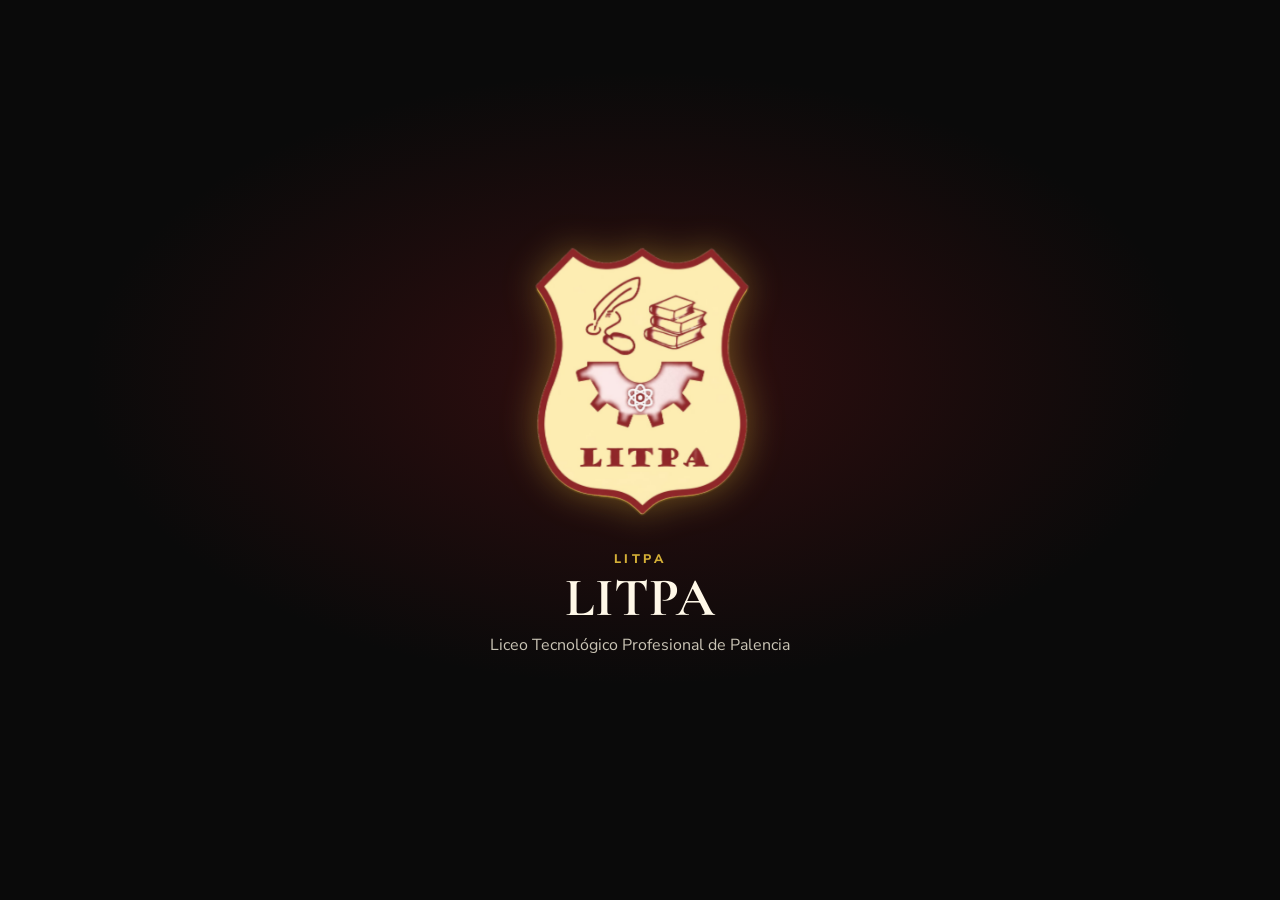
<file: index.html>
<!DOCTYPE html>
<html lang="es-MX">
<head>
  <meta charset="UTF-8">
  <meta name="viewport" content="width=device-width, initial-scale=1, viewport-fit=cover">
  <meta name="theme-color" content="#7a1518">
  <meta name="apple-mobile-web-app-capable" content="yes">
  <meta name="apple-mobile-web-app-title" content="LITPA">
  <title>LITPA</title>
  <link rel="icon" href="Logo.png">
  <link rel="apple-touch-icon" href="Logo.png">
  <link rel="manifest" href="manifest.webmanifest">
  <link rel="preconnect" href="https://fonts.googleapis.com">
  <link rel="preconnect" href="https://fonts.gstatic.com" crossorigin>
  <link href="https://fonts.googleapis.com/css2?family=Cormorant+Garamond:wght@600;700&family=Nunito+Sans:wght@400;700;800&display=swap" rel="stylesheet">
  <link rel="stylesheet" href="estilos.css">
</head>
<body>
  <div class="wrap" id="app" hidden>
    <header class="topbar">
      <a class="logo-link" href="index.html" title="Ir al inicio">
        <img class="logo-marca" src="Logo.png" alt="LITPA, ir al inicio">
      </a>
      <div>
        <h1>LITPA</h1>
        <p>Elige un portafolio para continuar</p>
      </div>
      <div class="topbar-actions">
        <button class="btn btn-gold btn-instalar" type="button" data-instalar>Añadir al escritorio o pantalla de inicio</button>
      </div>
    </header>

    <nav class="puerta">
      <a href="maestro.html">
        <div>
          <p class="kicker">Portafolio 1</p>
          <h2>Maestro</h2>
          <p class="intro">Busca tu nombre e ingresa al panel de clase.</p>
        </div>
        <span class="btn btn-maroon">Entrar</span>
      </a>
      <a href="tablero.html">
        <div>
          <p class="kicker">Portafolio 2</p>
          <h2>Tablero</h2>
          <p class="intro">Ve todos los registros en vivo, cada 5 segundos.</p>
        </div>
        <span class="btn btn-gold">Ver tablero</span>
      </a>
      <a href="horario.html">
        <div>
          <p class="kicker">Portafolio 3</p>
          <h2>Horario</h2>
          <p class="intro">Hora, materia, maestro y grado, según la base general.</p>
        </div>
        <span class="btn btn-maroon">Ver horario</span>
      </a>
    </nav>
    <p class="pie-admin">
      <a href="administracion.html">Administración</a>
      ·
      <a href="pantalla.html">Pantalla de horario</a>
    </p>
  </div>

  <script src="splash.js"></script>
  <script src="install.js"></script>
  <script>
    LITPA_SPLASH.show({
      titulo: "LITPA",
      subtitulo: "Liceo Tecnológico Profesional de Palencia"
    }).then(function () {
      document.getElementById("app").hidden = false;
    });
  </script>
</body>
</html>
</file>
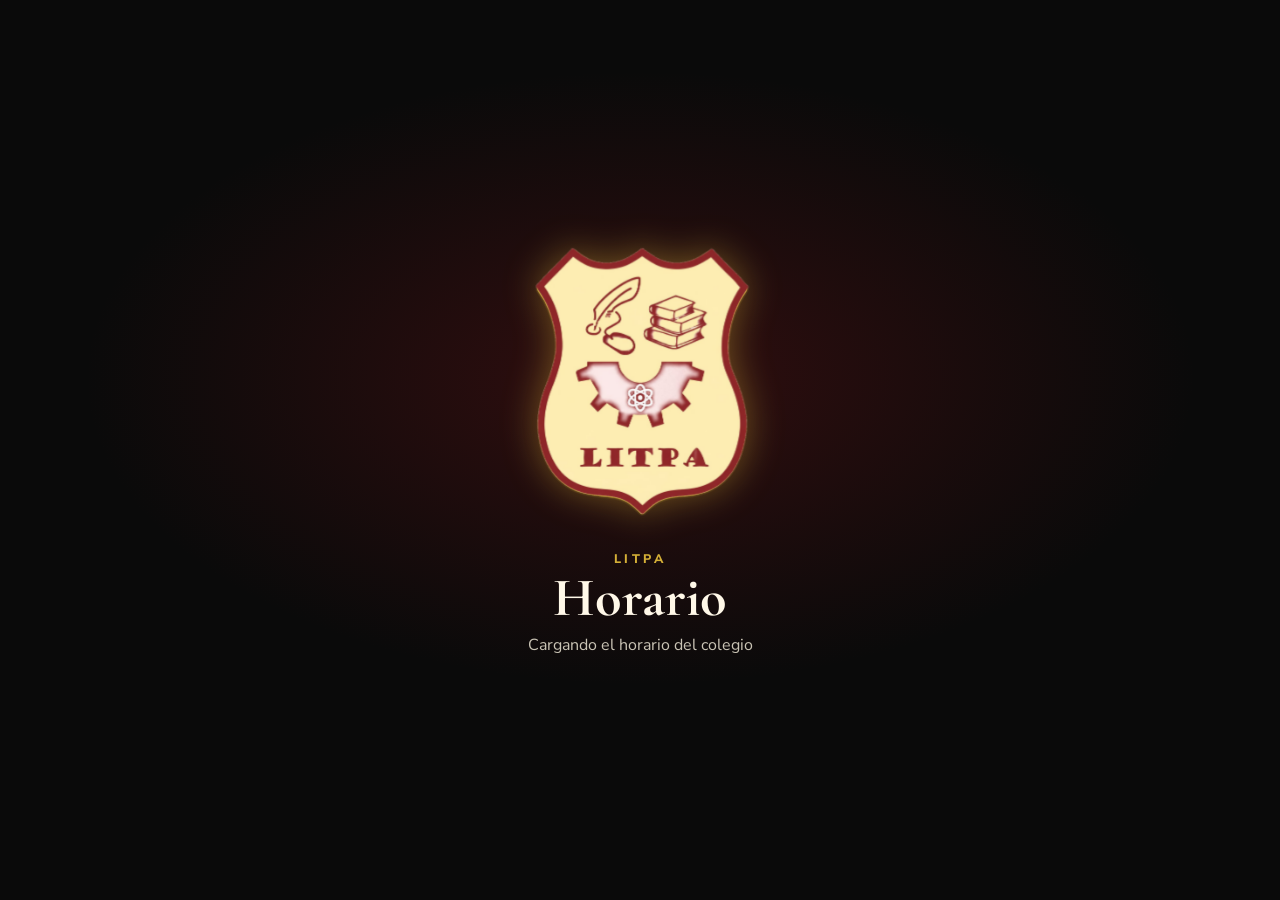
<file: horario.html>
<!DOCTYPE html>
<html lang="es-MX">
<head>
  <meta charset="UTF-8">
  <meta name="viewport" content="width=device-width, initial-scale=1, viewport-fit=cover">
  <meta name="theme-color" content="#7a1518">
  <meta name="apple-mobile-web-app-capable" content="yes">
  <meta name="apple-mobile-web-app-title" content="LITPA Horario">
  <title>LITPA · Horario</title>
  <link rel="icon" href="Logo.png">
  <link rel="apple-touch-icon" href="Logo.png">
  <link rel="manifest" href="manifest.webmanifest">
  <link rel="preconnect" href="https://fonts.googleapis.com">
  <link rel="preconnect" href="https://fonts.gstatic.com" crossorigin>
  <link href="https://fonts.googleapis.com/css2?family=Cormorant+Garamond:wght@600;700&family=Nunito+Sans:wght@400;700;800&display=swap" rel="stylesheet">
  <link rel="stylesheet" href="estilos.css">
</head>
<body>
  <div class="wrap wrap-ancho" id="app" hidden>
    <header class="topbar">
      <a class="logo-link" href="index.html" title="Ir al inicio">
        <img class="logo-marca" src="Logo.png" alt="LITPA, ir al inicio">
      </a>
      <div>
        <h1>Horario</h1>
        <p>Hora, materia, maestro y grado de la base general</p>
      </div>
      <div class="topbar-actions">
        <a class="btn btn-ghost" href="index.html">Inicio</a>
        <a class="btn btn-ghost" href="maestro.html">Maestro</a>
      </div>
    </header>

    <main class="panel">
      <div class="panel-body">
        <div id="aviso-horario"></div>
        <p class="intro">Este horario se lee de Google Sheets. Usa las pestañas de Lunes a Sábado: al tocar un día se abre el cuadro completo, con todos los grados a cada hora, igual que en el Excel.</p>
        <div id="vista-horario">
          <div class="skeleton"></div>
          <div class="skeleton"></div>
        </div>
      </div>
    </main>
    <p class="pie">LITPA · Horario general</p>
  </div>

  <script src="config.js"></script>
  <script src="config.local.js"></script>
  <script src="api.js"></script>
  <script src="util.js"></script>
  <script src="plantilla-horarios.js"></script>
  <script src="plantilla-maestros.js"></script>
  <script src="splash.js"></script>
  <script src="install.js"></script>
  <script>
    (function () {
      const vista = document.getElementById("vista-horario");
      const aviso = document.getElementById("aviso-horario");
      const dias = ["Domingo", "Lunes", "Martes", "Miércoles", "Jueves", "Viernes", "Sábado"];
      const diaHoy = dias[new Date().getDay()];

      async function cargar() {
        if (!LITPA.configurado()) {
          vista.innerHTML = '<div class="caja-estado"><strong>Sin conexión</strong>Google Sheets aún no está conectado.</div>';
          return;
        }
        try {
          const lista = await LITPA.obtenerHorarios(true);
          LITPA_UTIL.pintarHorarioGeneral(vista, lista, { diaHoy: diaHoy });
          LITPA_UTIL.mostrarAviso(aviso, "");
        } catch (err) {
          LITPA_UTIL.mostrarAviso(aviso, err.message || "No se pudo leer el horario.", "error");
        }
      }

      const prev = LITPA.peek("horarios");
      if (prev && prev.horarios) {
        LITPA_UTIL.pintarHorarioGeneral(vista, prev.horarios, { diaHoy: diaHoy });
      }
      LITPA_SPLASH.show({
        titulo: "Horario",
        subtitulo: "Cargando el horario del colegio",
        duration: 1200,
        until: cargar()
      }).then(function () {
        document.getElementById("app").hidden = false;
      });
    })();
  </script>
</body>
</html>
</file>
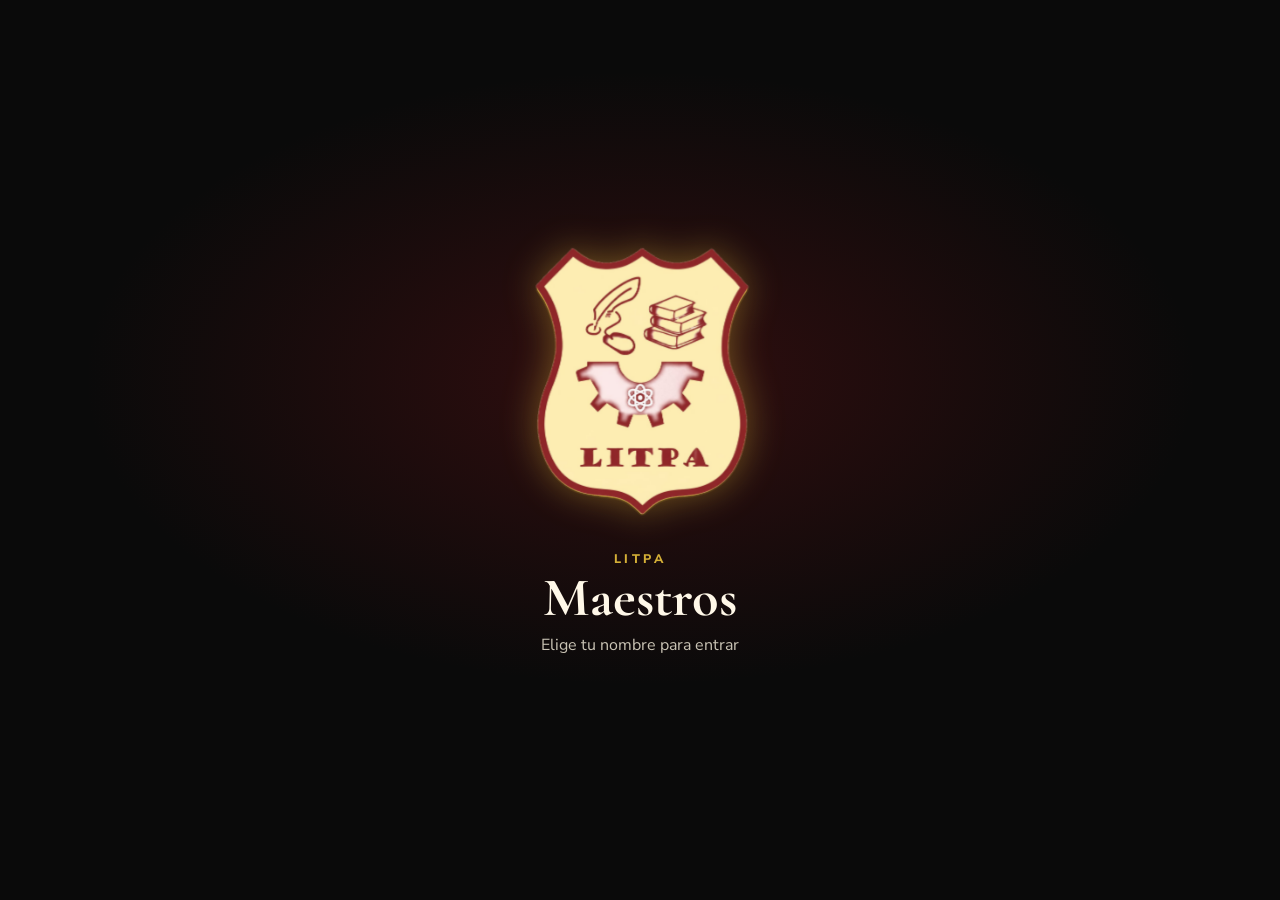
<file: maestro.html>
<!DOCTYPE html>
<html lang="es-MX">
<head>
  <meta charset="UTF-8">
  <meta name="viewport" content="width=device-width, initial-scale=1, viewport-fit=cover">
  <meta name="theme-color" content="#7a1518">
  <meta name="apple-mobile-web-app-capable" content="yes">
  <meta name="apple-mobile-web-app-title" content="LITPA Maestro">
  <title>LITPA · Ingreso del maestro</title>
  <link rel="icon" href="Logo.png">
  <link rel="apple-touch-icon" href="Logo.png">
  <link rel="manifest" href="manifest.webmanifest">
  <link rel="preconnect" href="https://fonts.googleapis.com">
  <link rel="preconnect" href="https://fonts.gstatic.com" crossorigin>
  <link href="https://fonts.googleapis.com/css2?family=Cormorant+Garamond:wght@600;700&family=Nunito+Sans:wght@400;700;800&display=swap" rel="stylesheet">
  <link rel="stylesheet" href="estilos.css">
</head>
<body>
  <div class="wrap" id="app" hidden>
    <header class="topbar">
      <a class="logo-link" href="index.html" title="Ir al inicio">
        <img class="logo-marca" src="Logo.png" alt="LITPA, ir al inicio">
      </a>
      <div>
        <h1>Ingreso del maestro</h1>
        <p>Elige tu nombre para entrar al panel</p>
      </div>
      <div class="topbar-actions">
        <a class="btn btn-ghost" href="tablero.html">Tablero</a>
      </div>
    </header>

    <div class="layout-ingreso" id="caja-lista">
      <section class="hero-ingreso">
        <img src="Logo.png" alt="LITPA">
        <p class="kicker">Portafolio 1</p>
        <h2>Bienvenido a LITPA</h2>
        <p>Solo pueden entrar los maestros ya registrados por administración. Busca tu nombre y pulsa para continuar.</p>
      </section>

      <main class="panel">
        <div class="panel-body">
          <div id="aviso-config"></div>
          <p class="intro">Escribe tu nombre para encontrarlo en la lista. Si no aparece, pide a administración que te den de alta.</p>

          <form id="form-buscar">
            <div class="campo">
              <label for="buscar-maestro">Buscar mi nombre</label>
              <input type="text" id="buscar-maestro" name="buscar-maestro" placeholder="Nombre completo" autocomplete="username" enterkeyhint="search">
            </div>
            <div class="acciones">
              <button class="btn btn-maroon btn-ancho" type="submit" id="btn-buscar">Continuar</button>
            </div>
          </form>

          <h3 class="titulo-seccion">Maestros registrados</h3>
          <div class="lista-maestros" id="lista-maestros">
            <div class="skeleton"></div>
            <div class="skeleton"></div>
          </div>
        </div>
      </main>
    </div>

    <section class="panel login-admin" id="caja-login-maestro" hidden>
      <div class="panel-body">
        <p class="kicker" id="login-nombre"></p>
        <h2 class="titulo-seccion" style="margin-top:0">Ingresa la contraseña</h2>
        <div id="aviso-login"></div>
        <form id="form-login-maestro">
          <div class="campo">
            <label for="clave-maestro">Contraseña</label>
            <input type="password" id="clave-maestro" required autocomplete="current-password">
          </div>
          <div class="acciones">
            <button class="btn btn-maroon btn-ancho" type="submit" id="btn-ingresar">Entrar</button>
            <button class="btn btn-ghost oscuro btn-ancho" type="button" id="btn-volver">Volver</button>
          </div>
        </form>
      </div>
    </section>

    <p class="pie">LITPA · El alta de maestros se hace en Administración</p>
    <p class="pie-admin"><a href="administracion.html">Administración</a></p>
  </div>

  <script src="config.js"></script>
  <script src="config.local.js"></script>
  <script src="api.js"></script>
  <script src="util.js"></script>
  <script src="splash.js"></script>
  <script src="install.js"></script>
  <script>
    (function () {
      const CLAVE = LITPA_UTIL.CLAVE_MAESTRO;
      const SESION = LITPA_UTIL.CLAVE_SESION_MAESTRO;
      const $ = (id) => document.getElementById(id);
      const aviso = $("aviso-config");
      const avisoLogin = $("aviso-login");
      let maestrosCache = [];
      let maestroElegido = "";

      function inicial(nombre) {
        return (nombre || "?").trim().charAt(0).toUpperCase();
      }

      function coincidencias(filtro) {
        const q = String(filtro || "").trim().toLowerCase();
        return maestrosCache.filter((m) => !q || m.nombre.toLowerCase().indexOf(q) >= 0);
      }

      function mostrarLogin(nombre) {
        maestroElegido = nombre;
        $("caja-lista").hidden = true;
        $("caja-login-maestro").hidden = false;
        $("login-nombre").textContent = nombre;
        $("clave-maestro").value = "";
        LITPA_UTIL.mostrarAviso(avisoLogin, "", "");
        setTimeout(function () {
          $("clave-maestro").focus();
        }, 80);
      }

      function mostrarLista() {
        maestroElegido = "";
        $("caja-login-maestro").hidden = true;
        $("caja-lista").hidden = false;
        $("clave-maestro").value = "";
        LITPA_UTIL.mostrarAviso(avisoLogin, "", "");
        $("buscar-maestro").focus();
      }

      async function entrar() {
        const nombre = maestroElegido;
        const clave = ($("clave-maestro").value || "").trim();
        if (!nombre) {
          mostrarLista();
          return;
        }
        if (!clave) {
          LITPA_UTIL.mostrarAviso(avisoLogin, "Escribe tu contraseña.", "error");
          $("clave-maestro").focus();
          return;
        }
        const btn = $("btn-ingresar");
        btn.disabled = true;
        try {
          const res = await LITPA.verificarMaestro(nombre, clave);
          if (!res || !res.ok) {
            LITPA_UTIL.mostrarAviso(avisoLogin, (res && res.error) || "Contraseña incorrecta.", "error");
            return;
          }
          localStorage.setItem(CLAVE, nombre);
          sessionStorage.setItem(SESION, nombre);
          sessionStorage.setItem("litpa_hora_entrada", LITPA_UTIL.horaActual());
          window.location.href = "maestro-panel.html";
        } catch (err) {
          LITPA_UTIL.mostrarAviso(avisoLogin, err.message || "No se pudo verificar.", "error");
        } finally {
          btn.disabled = false;
        }
      }

      function pintarLista(filtro) {
        const caja = $("lista-maestros");
        const lista = coincidencias(filtro);
        if (!maestrosCache.length) {
          caja.innerHTML = '<p class="vacio">Aún no hay maestros registrados. Administración debe darlos de alta.</p>';
          return;
        }
        if (!lista.length) {
          caja.innerHTML = '<p class="vacio">Ningún maestro coincide con esa búsqueda.</p>';
          return;
        }
        const actual = (localStorage.getItem(CLAVE) || "").toLowerCase();
        caja.innerHTML = lista.map((m) => {
          const elegido = m.nombre.toLowerCase() === actual ? " elegido" : "";
          return '<button type="button" class="maestro-item' + elegido + '" data-nombre="' +
            LITPA_UTIL.escapeHtml(m.nombre) + '"><span class="avatar">' + LITPA_UTIL.escapeHtml(inicial(m.nombre)) +
            "</span><span>" + LITPA_UTIL.escapeHtml(m.nombre) +
            (m.fechaRegistro ? "<br><small>Desde " + LITPA_UTIL.escapeHtml(LITPA_UTIL.fechaCorta(m.fechaRegistro)) + "</small>" : "") +
            "</span></button>";
        }).join("");
      }

      async function cargarMaestros() {
        if (!LITPA.configurado()) {
          $("lista-maestros").innerHTML = '<p class="vacio">Configura la URL de Apps Script para ver la lista.</p>';
          return;
        }
        try {
          maestrosCache = await LITPA.obtenerMaestros(true);
          pintarLista($("buscar-maestro").value);
        } catch (err) {
          if (!maestrosCache.length) {
            $("lista-maestros").innerHTML = '<p class="vacio">No se pudo leer la lista de maestros.</p>';
          }
        }
      }

      $("form-buscar").addEventListener("submit", (ev) => {
        ev.preventDefault();
        const texto = $("buscar-maestro").value.replace(/\s+/g, " ").trim();
        if (!texto) {
          LITPA_UTIL.mostrarAviso(aviso, "Escribe tu nombre o elígelo en la lista.", "error");
          return;
        }
        const lista = coincidencias(texto);
        const exacto = maestrosCache.find((m) => m.nombre.toLowerCase() === texto.toLowerCase());
        if (exacto) {
          mostrarLogin(exacto.nombre);
          return;
        }
        if (lista.length === 1) {
          mostrarLogin(lista[0].nombre);
          return;
        }
        if (!lista.length) {
          LITPA_UTIL.mostrarAviso(aviso, "No estás registrado. Pide a administración que te den de alta.", "error");
          return;
        }
        LITPA_UTIL.mostrarAviso(aviso, "Hay varias coincidencias. Elige tu nombre en la lista.", "error");
        pintarLista(texto);
      });

      $("form-login-maestro").addEventListener("submit", (ev) => {
        ev.preventDefault();
        entrar();
      });

      $("btn-volver").addEventListener("click", mostrarLista);

      $("buscar-maestro").addEventListener("input", () => pintarLista($("buscar-maestro").value));

      $("lista-maestros").addEventListener("click", (ev) => {
        const item = ev.target.closest(".maestro-item");
        if (!item) return;
        mostrarLogin(item.dataset.nombre);
      });

      async function iniciar() {
        const prev = LITPA.peek("maestros");
        if (prev && prev.maestros && prev.maestros.length) {
          maestrosCache = prev.maestros;
          pintarLista($("buscar-maestro").value);
        }
        await cargarMaestros();
      }
      LITPA_SPLASH.show({
        titulo: "Maestros",
        subtitulo: "Elige tu nombre para entrar",
        duration: 1200,
        until: iniciar()
      }).then(function () {
        document.getElementById("app").hidden = false;
      });
    })();
  </script>
</body>
</html>
</file>
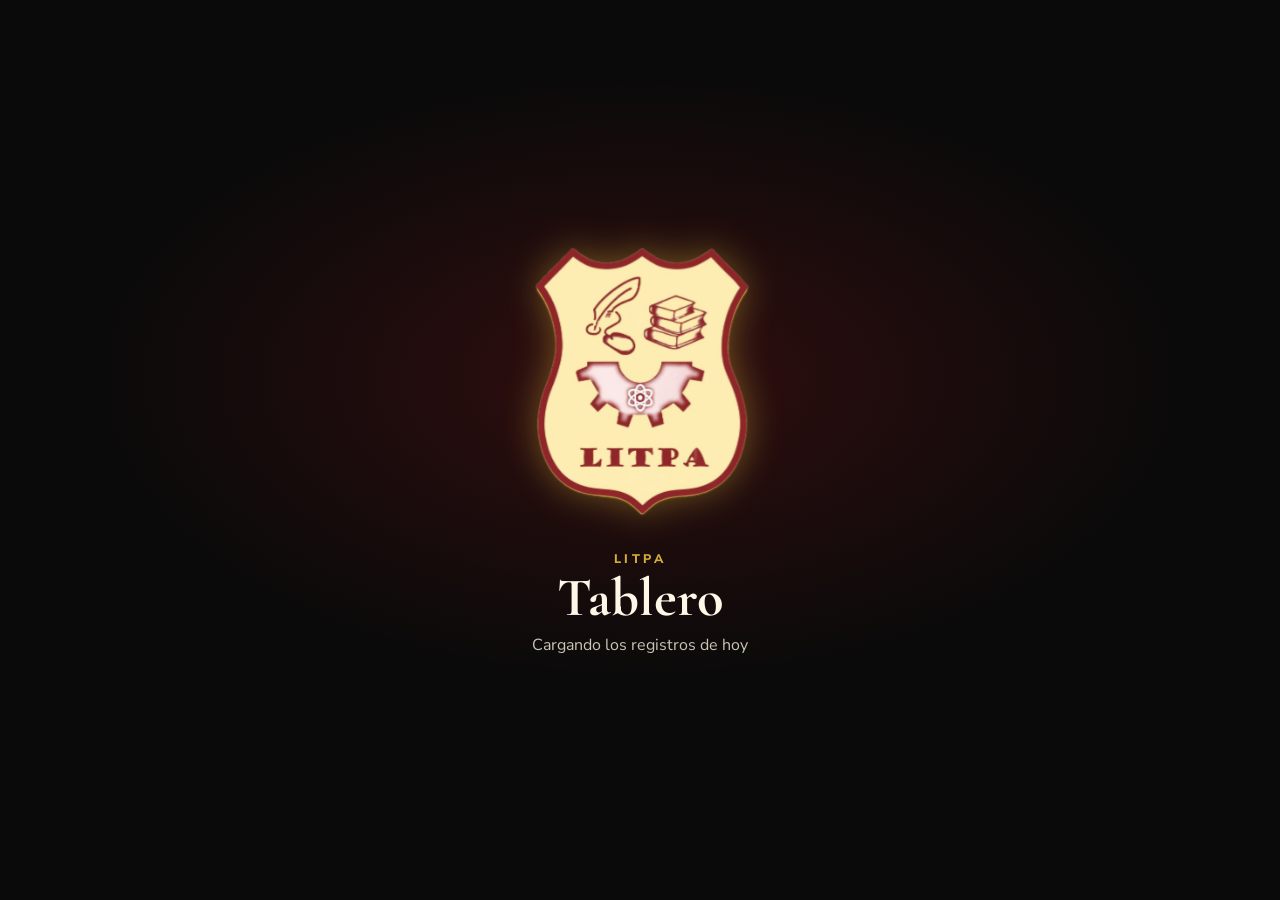
<file: tablero.html>
<!DOCTYPE html>
<html lang="es-MX">
<head>
  <meta charset="UTF-8">
  <meta name="viewport" content="width=device-width, initial-scale=1, viewport-fit=cover">
  <meta name="theme-color" content="#7a1518">
  <meta name="apple-mobile-web-app-capable" content="yes">
  <meta name="apple-mobile-web-app-title" content="LITPA Tablero">
  <title>LITPA · Tablero en vivo</title>
  <link rel="icon" href="Logo.png">
  <link rel="apple-touch-icon" href="Logo.png">
  <link rel="manifest" href="manifest.webmanifest">
  <link rel="preconnect" href="https://fonts.googleapis.com">
  <link rel="preconnect" href="https://fonts.gstatic.com" crossorigin>
  <link href="https://fonts.googleapis.com/css2?family=Cormorant+Garamond:wght@600;700&family=Nunito+Sans:wght@400;700;800&display=swap" rel="stylesheet">
  <link rel="stylesheet" href="estilos.css">
</head>
<body>
  <div class="wrap" id="app" hidden>
    <header class="topbar">
      <a class="logo-link" href="index.html" title="Ir al inicio">
        <img class="logo-marca" src="Logo.png" alt="LITPA, ir al inicio">
      </a>
      <div>
        <h1>Tablero en vivo</h1>
        <p>Hoy se ve en vivo cada clase · al cerrar la mañana, la primaria o el sábado se unifica ese periodo</p>
      </div>
      <div class="topbar-actions">
        <a class="btn btn-ghost" href="maestro.html">Ingreso maestro</a>
      </div>
    </header>

    <div class="tablero-head">
      <div>
        <p class="kicker" style="color: var(--maroon);">Portafolio 2</p>
        <div class="vivo"><span class="punto"></span> En vivo · <span id="cuenta">5</span> s</div>
        <p id="meta-tablero" class="intro" style="margin: 8px 0 0;">Esperando datos de Google Sheets...</p>
        <div class="stats">
          <div class="stat"><span>En vivo</span><b id="stat-vivo">0</b></div>
          <div class="stat"><span>Resúmenes</span><b id="stat-resumen">0</b></div>
          <div class="stat"><span>Maestros hoy</span><b id="stat-maestros">0</b></div>
        </div>
      </div>
      <div>
        <div class="campo buscador">
          <label for="buscar">Buscar</label>
          <input type="text" id="buscar" placeholder="Maestro, tema, incidente..." autocomplete="off">
        </div>
        <div class="campo">
          <label for="filtro-maestro">Filtrar por maestro</label>
          <select id="filtro-maestro">
            <option value="">Todos</option>
          </select>
        </div>
      </div>
    </div>

    <div id="aviso-tablero"></div>

    <section class="seccion-tablero">
      <h3>Entradas en vivo</h3>
      <p>Solo se muestra lo de hoy. Los maestros aparecen aquí uno por uno mientras su horario sigue abierto.</p>
      <div class="cards" id="cards-vivo"></div>
    </section>

    <section class="seccion-tablero">
      <h3>Resumen</h3>
      <p>Al terminar cada clase se agrupa esa hora. Cuando cierra un periodo se unifica: <strong>mañana</strong> (7:00 a 12:00), <strong>primaria</strong> por la tarde, <strong>sábado</strong> completo (7:00 a 16:00). El <strong>viernes</strong>, al cerrar el día, sale el resumen de toda la semana.</p>
      <div class="cards" id="cards-resumen"></div>
    </section>

    <p class="pie">LITPA · Coordinación</p>
    <p class="pie-admin"><a href="administracion.html">Administración</a></p>
  </div>

  <script src="config.js"></script>
  <script src="config.local.js"></script>
  <script src="api.js"></script>
  <script src="util.js"></script>
  <script src="splash.js"></script>
  <script src="install.js"></script>
  <script>
    (function () {
      const vivoBox = document.getElementById("cards-vivo");
      const resumenBox = document.getElementById("cards-resumen");
      const meta = document.getElementById("meta-tablero");
      const aviso = document.getElementById("aviso-tablero");
      const filtro = document.getElementById("filtro-maestro");
      const buscar = document.getElementById("buscar");
      const cuenta = document.getElementById("cuenta");
      let vistos = new Set();
      let registros = [];
      let registrosSemana = [];
      let horarios = [];
      let reloj = { fecha: "", minutos: null, dia: "" };
      const GRADOS_NOM = ["parvulos", "primero", "segundo", "tercero", "cuarto", "quinto", "sexto"];
      const TITULO_JORNADA = {
        manana: "Resumen de la mañana",
        primaria: "Resumen de primaria",
        sabado: "Resumen del sábado"
      };
      const HORARIO_JORNADA = {
        manana: "7:00 a 12:45",
        primaria: "13:10 a 17:30",
        sabado: "7:00 a 16:00"
      };
      let firma = "";
      let segs = 5;

      function norm(s) {
        return String(s || "").toLowerCase()
          .replace(/á/g, "a").replace(/é/g, "e").replace(/í/g, "i")
          .replace(/ó/g, "o").replace(/ú/g, "u")
          .replace(/\s+/g, " ").trim();
      }

      function minutosDe(txt) {
        const m = String(txt || "").match(/(\d{1,2}):(\d{2})/);
        if (!m) return -1;
        return parseInt(m[1], 10) * 60 + parseInt(m[2], 10);
      }

      function etiquetaHorario(h) {
        return String(h.horaInicio || "").slice(0, 5) + " - " + String(h.horaFin || "").slice(0, 5);
      }

      function ahoraMinutos() {
        if (typeof reloj.minutos === "number") return reloj.minutos;
        const n = new Date();
        return n.getHours() * 60 + n.getMinutes();
      }

      function fechaHoy() {
        return reloj.fecha || LITPA_UTIL.fechaCorta(LITPA_UTIL.fechaActual());
      }

      function coincideTexto(obj, q) {
        if (!q) return true;
        return Object.keys(obj).some(function (k) {
          return String(obj[k] || "").toLowerCase().indexOf(q) >= 0;
        });
      }

      function parseFechaMx(s) {
        const m = String(s || "").match(/(\d{1,2})[\/\-](\d{1,2})[\/\-](\d{2,4})/);
        if (!m) return null;
        const y = m[3].length === 2 ? 2000 + parseInt(m[3], 10) : parseInt(m[3], 10);
        return new Date(y, parseInt(m[2], 10) - 1, parseInt(m[1], 10));
      }

      function diaDeFecha(fechaTxt) {
        const d = parseFechaMx(fechaTxt);
        if (!d || isNaN(d.getTime())) return "";
        return ["Domingo", "Lunes", "Martes", "Miércoles", "Jueves", "Viernes", "Sábado"][d.getDay()];
      }

      function diaHoyNorm() {
        return norm(reloj.dia || diaDeFecha(fechaHoy()) ||
          (["Domingo", "Lunes", "Martes", "Miércoles", "Jueves", "Viernes", "Sábado"][new Date().getDay()]));
      }

      function esPrimariaSlot(h) {
        if (GRADOS_NOM.indexOf(norm(h.grado)) >= 0) return true;
        const m = String(h.horaInicio || "").match(/(\d{1,2}):(\d{2})/);
        if (!m) return false;
        return (("0" + m[1]).slice(-2) + ":" + m[2]) >= "13:00";
      }

      function jornadaDeSlot(h) {
        if (norm(h.dia) === "sabado") return "sabado";
        if (esPrimariaSlot(h)) return "primaria";
        return "manana";
      }

      function jornadaDeReg(reg) {
        const dia = norm(diaDeFecha(reg.fecha) || reloj.dia);
        if (dia === "sabado") return "sabado";
        if (GRADOS_NOM.indexOf(norm(reg.curso)) >= 0) return "primaria";
        const desdeHorario = String(reg.horario || "").match(/(\d{1,2}:\d{2})/);
        const mins = minutosDe(desdeHorario ? desdeHorario[1] : (reg.horaEnvio || reg.horaEntrada));
        if (mins >= 13 * 60) return "primaria";
        return "manana";
      }

      function slotsJornadaHoy(tipo) {
        const dia = diaHoyNorm();
        return horarios.filter(function (h) {
          if (norm(h.dia) !== dia) return false;
          return jornadaDeSlot(h) === tipo;
        });
      }

      function finJornada(tipo) {
        let fin = -1;
        slotsJornadaHoy(tipo).forEach(function (h) {
          const f = minutosDe(h.horaFin);
          if (f > fin) fin = f;
        });
        if (fin >= 0) return fin;
        if (tipo === "manana") return 12 * 60;
        if (tipo === "primaria") return 17 * 60 + 30;
        return 16 * 60;
      }

      function jornadaAplicaHoy(tipo) {
        const dia = diaHoyNorm();
        if (dia === "domingo") return false;
        if (tipo === "sabado") return dia === "sabado";
        return dia !== "sabado";
      }

      function jornadaCerrada(tipo) {
        if (!jornadaAplicaHoy(tipo)) return false;
        return ahoraMinutos() > finJornada(tipo);
      }

      function tiposHoy() {
        return diaHoyNorm() === "sabado" ? ["sabado"] : ["manana", "primaria"];
      }

      function semanaLista() {
        if (diaHoyNorm() !== "viernes") return false;
        if (!jornadaCerrada("manana")) return false;
        if (slotsJornadaHoy("primaria").length && !jornadaCerrada("primaria")) return false;
        return true;
      }

      function hayJornadaCerrada() {
        return tiposHoy().some(jornadaCerrada);
      }

      function asignarGrupo(reg) {
        const fecha = LITPA_UTIL.fechaCorta(reg.fecha);
        const jornada = jornadaDeReg(reg);
        if (reg.materia && reg.horario) {
          return {
            clave: fecha + "|" + norm(reg.materia) + "|" + String(reg.horario).replace(/\s/g, "") + "|" + norm(reg.curso),
            fecha: fecha,
            materia: reg.materia,
            horario: reg.horario,
            curso: reg.curso || "",
            jornada: jornada
          };
        }
        const envio = minutosDe(reg.horaEnvio || reg.horaEntrada);
        let hallado = null;
        horarios.forEach(function (h) {
          if (norm(h.maestro) !== norm(reg.maestro)) return;
          if (envio < minutosDe(h.horaInicio) || envio > minutosDe(h.horaFin)) return;
          hallado = h;
        });
        if (hallado) {
          const horario = etiquetaHorario(hallado);
          return {
            clave: fecha + "|" + norm(hallado.materia) + "|" + horario.replace(/\s/g, "") + "|" + norm(hallado.grado || reg.curso),
            fecha: fecha,
            materia: hallado.materia,
            horario: horario,
            curso: hallado.grado || reg.curso || "",
            jornada: jornadaDeSlot(hallado)
          };
        }
        return {
          clave: fecha + "|dia|" + (reg.maestro || "sin"),
          fecha: fecha,
          materia: "Sin materia asignada",
          horario: "",
          jornada: jornada
        };
      }

      function grupoAbierto(grupo) {
        const hoy = LITPA_UTIL.fechaCorta(fechaHoy());
        if (LITPA_UTIL.fechaCorta(grupo.fecha) !== hoy) return false;
        if (grupo.jornada && jornadaCerrada(grupo.jornada)) return false;
        const now = ahoraMinutos();
        let fin = -1;
        horarios.forEach(function (h) {
          if (norm(h.materia) !== norm(grupo.materia)) return;
          const et = etiquetaHorario(h);
          if (grupo.horario && norm(et) !== norm(grupo.horario) &&
              String(grupo.horario).indexOf(h.horaInicio) < 0) return;
          const f = minutosDe(h.horaFin);
          if (f > fin) fin = f;
        });
        if (fin < 0) {
          const m = String(grupo.horario || "").match(/(\d{1,2}:\d{2})\s*-\s*(\d{1,2}:\d{2})/);
          if (m) fin = minutosDe(m[2]);
        }
        if (fin < 0) fin = 18 * 60;
        return now <= fin;
      }

      function armarVistas() {
        const hoy = LITPA_UTIL.fechaCorta(fechaHoy());
        const vivos = [];
        const resumenes = [];

        tiposHoy().forEach(function (tipo) {
          const regs = registros.filter(function (r) {
            return LITPA_UTIL.fechaCorta(r.fecha) === hoy && jornadaDeReg(r) === tipo;
          });
          if (jornadaCerrada(tipo)) {
            if (!regs.length) return;
            regs.sort(function (a, b) {
              return String(a.horaEnvio || a.horaEntrada || "").localeCompare(String(b.horaEnvio || b.horaEntrada || ""));
            });
            resumenes.push({
              clave: hoy + "|" + tipo,
              fecha: hoy,
              materia: TITULO_JORNADA[tipo],
              horario: HORARIO_JORNADA[tipo],
              esJornada: true,
              jornada: tipo,
              registros: regs
            });
            return;
          }
          const grupos = {};
          regs.forEach(function (reg) {
            const g = asignarGrupo(reg);
            if (!grupos[g.clave]) {
              grupos[g.clave] = {
                clave: g.clave,
                fecha: g.fecha,
                materia: g.materia,
                horario: g.horario,
                curso: g.curso || "",
                jornada: tipo,
                registros: []
              };
            }
            grupos[g.clave].registros.push(reg);
          });
          Object.keys(grupos).forEach(function (k) {
            const g = grupos[k];
            g.registros.sort(function (a, b) {
              return String(a.horaEntrada || a.horaEnvio || "").localeCompare(String(b.horaEntrada || b.horaEnvio || ""));
            });
            if (grupoAbierto(g)) {
              g.registros.forEach(function (r) { vivos.push(r); });
            } else {
              resumenes.push(g);
            }
          });
        });

        if (semanaLista()) {
          const sem = (registrosSemana || []).filter(function (r) {
            return jornadaDeReg(r) !== "sabado";
          });
          if (sem.length) {
            sem.sort(function (a, b) {
              return String(LITPA_UTIL.fechaCorta(a.fecha)).localeCompare(String(LITPA_UTIL.fechaCorta(b.fecha))) ||
                String(a.horaEnvio || a.horaEntrada || "").localeCompare(String(b.horaEnvio || b.horaEntrada || ""));
            });
            resumenes.push({
              clave: "semana|" + hoy,
              fecha: hoy,
              materia: "Resumen de la semana",
              horario: "Lunes a viernes",
              esSemana: true,
              registros: sem
            });
          }
        }

        vivos.sort(function (a, b) {
          return String(b.horaEntrada || b.horaEnvio || "").localeCompare(String(a.horaEntrada || a.horaEnvio || ""));
        });
        resumenes.sort(function (a, b) {
          if (a.esSemana) return 1;
          if (b.esSemana) return -1;
          return String(a.jornada || "").localeCompare(String(b.jornada || "")) ||
            String(b.fecha + b.horario).localeCompare(String(a.fecha + a.horario));
        });
        return { vivos: vivos, resumenes: resumenes };
      }

      function filtrarVivos(lista) {
        const elegido = filtro.value;
        const q = buscar.value.trim().toLowerCase();
        return lista.filter(function (r) {
          if (elegido && r.maestro !== elegido) return false;
          return coincideTexto(r, q);
        });
      }

      function filtrarResumenes(lista) {
        const elegido = filtro.value;
        const q = buscar.value.trim().toLowerCase();
        return lista.filter(function (g) {
          if (elegido && !g.registros.some(function (r) { return r.maestro === elegido; })) return false;
          if (!q) return true;
          const blob = [g.materia, g.horario, g.fecha].concat(g.registros.map(function (r) {
            return [r.maestro, r.tema, r.actividad, r.tarea, r.incidente, r.curso, esReporte(r) ? "reporte" : ""].join(" ");
          })).join(" ").toLowerCase();
          return blob.indexOf(q) >= 0;
        });
      }

      function esReporte(reg) {
        return !!(reg && (reg.esReporte ||
          LITPA_UTIL.normTxt(reg.tema) === "se anadio reporte" ||
          LITPA_UTIL.normTxt(reg.tipoIncidente) === "reporte"));
      }

      function dato(etiqueta, valor) {
        return '<div class="dato"><span>' + etiqueta + "</span>" + LITPA_UTIL.escapeHtml(valor || "—") + "</div>";
      }

      function tarjetaViva(reg, numero, esNueva) {
        if (esReporte(reg)) {
          return (
            '<article class="card' + (esNueva ? " nueva" : "") + '">' +
              '<div class="card-top">' +
                "<h2>" + LITPA_UTIL.escapeHtml(reg.maestro || "Sin maestro") + "</h2>" +
                '<span class="badge">Reporte</span>' +
              "</div>" +
              '<div class="datos">' +
                dato("Aviso", "Se añadió reporte") +
                dato("Materia", reg.materia) +
                dato("Horario", reg.horario) +
              "</div>" +
            "</article>"
          );
        }
        const alerta = reg.incidente || reg.tipoIncidente;
        return (
          '<article class="card' + (esNueva ? " nueva" : "") + '">' +
            '<div class="card-top">' +
              "<h2>" + LITPA_UTIL.escapeHtml(reg.maestro || "Sin maestro") + "</h2>" +
              '<span class="badge' + (alerta ? " alerta" : "") + '">Entrada ' + numero + "</span>" +
            "</div>" +
            '<div class="datos">' +
              dato("Curso", reg.curso) +
              dato("Materia", reg.materia) +
              dato("Horario", reg.horario) +
              dato("Entrada", LITPA_UTIL.horaCorta(reg.horaEntrada)) +
              dato("Envío", LITPA_UTIL.horaCorta(reg.horaEnvio)) +
              dato("Tema", reg.tema) +
              dato("Actividad", reg.actividad) +
              dato("Tarea", reg.tarea) +
            "</div>" +
            (reg.incidente || reg.tipoIncidente
              ? '<div class="incidente-texto">' + LITPA_UTIL.escapeHtml((reg.tipoIncidente ? reg.tipoIncidente + ". " : "") + (reg.incidente || "")) + "</div>"
              : "") +
          "</article>"
        );
      }

      function filaResumen(reg, extraDia) {
        if (esReporte(reg)) {
          return '<div class="resumen-fila"><b>' + LITPA_UTIL.escapeHtml(reg.maestro) +
            "</b><small>Se añadió reporte" +
            (extraDia && reg.materia ? " · " + LITPA_UTIL.escapeHtml(reg.materia) : "") +
            "</small></div>";
        }
        const extra = [];
        if (extraDia) {
          if (reg.materia) extra.push(reg.materia);
          if (reg.horario) extra.push(reg.horario);
        }
        if (reg.tema) extra.push("Tema: " + reg.tema);
        if (reg.actividad) extra.push("Actividad: " + reg.actividad);
        if (reg.tarea) extra.push("Tarea: " + reg.tarea);
        if (reg.tipoIncidente || reg.incidente) extra.push("Incidente: " + [reg.tipoIncidente, reg.incidente].filter(Boolean).join(". "));
        return '<div class="resumen-fila"><b>' + LITPA_UTIL.escapeHtml(reg.maestro) +
          "</b><small>Entrada " + LITPA_UTIL.escapeHtml(LITPA_UTIL.horaCorta(reg.horaEntrada)) +
          " · Envío " + LITPA_UTIL.escapeHtml(LITPA_UTIL.horaCorta(reg.horaEnvio)) +
          (reg.curso ? " · " + LITPA_UTIL.escapeHtml(reg.curso) : "") +
          "</small>" +
          (extra.length ? "<small>" + LITPA_UTIL.escapeHtml(extra.join(" · ")) + "</small>" : "") +
          "</div>";
      }

      function tarjetaResumen(g, esNueva) {
        const maestros = new Set(g.registros.map(function (r) { return r.maestro; }).filter(Boolean));
        const unificado = !!(g.esJornada || g.esSemana);
        const clase = "card resumen" + (g.esSemana ? " resumen-semana" : "") + (esNueva ? " nueva" : "");
        const titulo = g.esSemana
          ? "Resumen de la semana"
          : (g.esJornada
            ? LITPA_UTIL.escapeHtml(g.materia)
            : ("Resumen · " + LITPA_UTIL.escapeHtml(g.materia || "Clase") + (g.curso ? " · " + LITPA_UTIL.escapeHtml(g.curso) : "")));
        let cuerpo;
        if (g.esSemana) {
          const porDia = {};
          const orden = [];
          g.registros.forEach(function (r) {
            const dia = LITPA_UTIL.fechaCorta(r.fecha) || "Sin fecha";
            if (!porDia[dia]) {
              porDia[dia] = { manana: [], primaria: [] };
              orden.push(dia);
            }
            const j = jornadaDeReg(r);
            if (j === "primaria") porDia[dia].primaria.push(r);
            else porDia[dia].manana.push(r);
          });
          cuerpo = orden.map(function (dia) {
            const bloques = porDia[dia];
            const nombre = diaDeFecha(dia) || "";
            return '<div class="resumen-dia-bloque"><h3>' +
              LITPA_UTIL.escapeHtml((nombre ? nombre + " · " : "") + dia) + "</h3>" +
              (bloques.manana.length
                ? '<p class="kicker">Mañana · ' + bloques.manana.length + " envío(s)</p>" +
                  bloques.manana.map(function (r) { return filaResumen(r, true); }).join("")
                : "") +
              (bloques.primaria.length
                ? '<p class="kicker">Primaria · ' + bloques.primaria.length + " envío(s)</p>" +
                  bloques.primaria.map(function (r) { return filaResumen(r, true); }).join("")
                : "") +
              "</div>";
          }).join("");
        } else {
          cuerpo = g.registros.map(function (r) { return filaResumen(r, unificado); }).join("");
        }
        return (
          '<article class="' + clase + '">' +
            '<div class="card-top">' +
              "<h2>" + titulo + "</h2>" +
              '<span class="badge">' + maestros.size + " maestro(s) · " + g.registros.length + " envío(s)</span>" +
            "</div>" +
            '<div class="datos">' +
              dato("Fecha", g.fecha) +
              dato("Periodo", g.horario || "—") +
              dato("Incidentes", String(g.registros.filter(function (r) { return r.incidente || r.tipoIncidente; }).length)) +
            "</div>" +
            '<div class="resumen-lista">' + cuerpo + "</div>" +
          "</article>"
        );
      }

      function pintarFiltro() {
        const actual = filtro.value;
        const hoy = LITPA_UTIL.fechaCorta(fechaHoy());
        const nombres = Array.from(new Set(registros.filter(function (r) {
          return LITPA_UTIL.fechaCorta(r.fecha) === hoy;
        }).map(function (r) { return r.maestro; }).filter(Boolean))).sort();
        filtro.innerHTML = '<option value="">Todos</option>' + nombres.map(function (n) {
          return '<option value="' + LITPA_UTIL.escapeHtml(n) + '"' + (n === actual ? " selected" : "") + ">" + LITPA_UTIL.escapeHtml(n) + "</option>";
        }).join("");
      }

      function stats(vivos, resumenes) {
        const hoy = LITPA_UTIL.fechaCorta(fechaHoy());
        const maestros = new Set();
        registros.forEach(function (r) {
          if (LITPA_UTIL.fechaCorta(r.fecha) === hoy && r.maestro) maestros.add(r.maestro);
        });
        document.getElementById("stat-vivo").textContent = vivos.length;
        document.getElementById("stat-resumen").textContent = resumenes.length;
        document.getElementById("stat-maestros").textContent = maestros.size;
      }

      function render(forzar) {
        const vistas = armarVistas();
        const vivos = filtrarVivos(vistas.vivos);
        const resumenes = filtrarResumenes(vistas.resumenes);
        const sig = vivos.map(function (r) { return r.id; }).join("|") + "#" +
          resumenes.map(function (g) { return g.clave + g.registros.length; }).join("|") +
          "|" + filtro.value + "|" + buscar.value + "|" + tiposHoy().map(function (t) { return t + (jornadaCerrada(t) ? "c" : "a"); }).join("");
        if (!forzar && sig === firma) return;

        stats(vivos, resumenes);

        if (!vivos.length) {
          vivoBox.innerHTML = '<div class="card vacio">' + (hayJornadaCerrada()
            ? "Ese periodo ya cerró. El recuento unificado está en Resumen."
            : "Todavía no llega ninguna entrada en un horario abierto.") + "</div>";
        } else {
          const orden = vivos.slice().reverse();
          vivoBox.innerHTML = vivos.map(function (r) {
            const n = orden.findIndex(function (x) { return x.id === r.id; }) + 1;
            return tarjetaViva(r, n, vistos.size > 0 && !vistos.has(r.id));
          }).join("");
        }

        if (!resumenes.length) {
          resumenBox.innerHTML = '<div class="card vacio">' + (hayJornadaCerrada()
            ? "No hubo bitácoras en el periodo que ya cerró."
            : "Cuando cierre cada clase se agrupa aquí. Al terminar la mañana, la primaria o el sábado, ese periodo se unifica. El viernes, al cerrar el día, sale el resumen de la semana.") + "</div>";
        } else {
          resumenBox.innerHTML = resumenes.map(function (g) {
            const id = "resumen-" + g.clave;
            return tarjetaResumen(g, vistos.size > 0 && !vistos.has(id));
          }).join("");
        }

        vistos = new Set(vivos.map(function (r) { return r.id; }).concat(resumenes.map(function (g) { return "resumen-" + g.clave; })));
        firma = sig;
      }

      function aplicarDatos(data) {
        registros = (data.registros || []).filter(function (r) {
          return LITPA_UTIL.fechaCorta(r.fecha) === LITPA_UTIL.fechaCorta(data.fecha || fechaHoy());
        });
        registrosSemana = data.registrosSemana || registros;
        horarios = data.horarios || [];
        reloj = {
          fecha: data.fecha || "",
          minutos: typeof data.minutos === "number" ? data.minutos : null,
          dia: data.dia || ""
        };
        pintarFiltro();
        render(true);
      }

      async function cargar() {
        if (!LITPA.configurado()) {
          meta.textContent = "Google Sheets no está conectado.";
          return;
        }
        try {
          const data = await LITPA.obtenerTablero(false);
          aplicarDatos(data);
          meta.textContent = (data.hora ? "Hora servidor " + data.hora + " · " : "") +
            registros.length + " registro(s) · última lectura " + LITPA_UTIL.horaActual();
          LITPA_UTIL.mostrarAviso(aviso, "");
        } catch (err) {
          if (!registros.length) {
            LITPA_UTIL.mostrarAviso(aviso, "No se pudieron leer los registros.", "error");
            meta.textContent = "Error al leer Google Sheets.";
          }
        }
      }

      filtro.addEventListener("change", function () { render(true); });
      buscar.addEventListener("input", function () { render(true); });

      const prev = LITPA.peek("tablero") || LITPA.peek("registros");
      if (prev && (prev.registros || prev.ok)) aplicarDatos(prev);

      LITPA_SPLASH.show({
        titulo: "Tablero",
        subtitulo: "Cargando los registros de hoy",
        duration: 1200,
        until: cargar()
      }).then(function () {
        document.getElementById("app").hidden = false;
      });
      setInterval(function () {
        segs -= 1;
        if (segs <= 0) {
          segs = 5;
          cargar();
        }
        cuenta.textContent = segs;
      }, 1000);
    })();
  </script>
</body>
</html>
</file>
<file: estilos.css>
:root {
  --maroon: #7a1518;
  --maroon-deep: #3f0a0c;
  --maroon-mid: #8d1d21;
  --maroon-soft: #a43338;
  --cream: #f8efd0;
  --cream-2: #fff8e8;
  --parchment: #f1e2b2;
  --gold: #c9a227;
  --gold-soft: #ead48a;
  --ink: #2a1213;
  --paper: #fffdf7;
  --muted: #7d5c4c;
  --line: rgba(122, 21, 24, 0.14);
  --ok: #1c6840;
  --danger: #9b1c1c;
  --shadow: 0 16px 40px rgba(63, 10, 12, 0.12);
  --radius: 22px;
  --pad: clamp(16px, 3vw, 28px);
}

@font-face {
  font-family: "Cooper Black";
  src: url("CooperBlack.ttf") format("truetype");
  font-weight: 400;
  font-style: normal;
  font-display: swap;
}

* { box-sizing: border-box; }

html {
  scroll-behavior: smooth;
}

html, body {
  margin: 0;
  min-height: 100%;
}

body {
  font-family: "Nunito Sans", "Segoe UI", sans-serif;
  color: var(--ink);
  background-color: var(--cream);
  background-image:
    radial-gradient(circle at 12% -10%, rgba(201, 162, 39, 0.22), transparent 34%),
    radial-gradient(circle at 110% 8%, rgba(122, 21, 24, 0.12), transparent 32%),
    linear-gradient(180deg, #fff8e4 0%, var(--cream) 42%, #efdba8 100%);
  padding:
    max(12px, env(safe-area-inset-top))
    max(12px, env(safe-area-inset-right))
    max(18px, env(safe-area-inset-bottom))
    max(12px, env(safe-area-inset-left));
}

img { max-width: 100%; display: block; }
a { color: var(--maroon); }
button, a, input, select, textarea { -webkit-tap-highlight-color: transparent; }

.wrap {
  width: min(1120px, 100%);
  margin: 0 auto;
}

.wrap-ancho {
  width: min(1280px, 100%);
}

.topbar {
  display: grid;
  grid-template-columns: auto 1fr auto;
  align-items: center;
  gap: 14px 18px;
  background:
    linear-gradient(135deg, var(--maroon-deep) 0%, var(--maroon) 58%, var(--maroon-mid) 100%);
  color: var(--cream-2);
  border: 1px solid rgba(234, 212, 138, 0.28);
  border-radius: var(--radius);
  padding: 12px 14px;
  box-shadow: var(--shadow), inset 0 0 0 1px rgba(255, 248, 230, 0.08);
}

.logo-marca {
  width: 72px;
  height: 72px;
  object-fit: contain;
  background: var(--cream-2);
  border-radius: 16px;
  padding: 5px;
  box-shadow: inset 0 0 0 2px var(--gold);
}

.topbar h1 {
  font-family: "Cormorant Garamond", Georgia, serif;
  font-size: clamp(1.55rem, 4vw, 2.45rem);
  line-height: 1;
  margin: 0 0 4px;
}

.topbar p {
  margin: 0;
  color: var(--gold-soft);
  font-size: clamp(0.82rem, 2.2vw, 0.98rem);
}

.topbar-actions {
  display: flex;
  gap: 8px;
  flex-wrap: wrap;
  justify-content: flex-end;
}

.btn {
  appearance: none;
  border: 0;
  cursor: pointer;
  font: inherit;
  font-weight: 800;
  border-radius: 999px;
  padding: 12px 18px;
  min-height: 48px;
  text-decoration: none;
  display: inline-flex;
  align-items: center;
  justify-content: center;
  gap: 8px;
  transition: transform 0.15s ease, filter 0.15s ease;
}

.btn:hover { transform: translateY(-1px); filter: brightness(1.05); }
.btn:active { transform: translateY(2px) scale(0.97); filter: brightness(0.92); }
.btn:disabled { opacity: 0.55; cursor: not-allowed; transform: none; }
#form-login .btn-entrar:active,
#form-login .btn-entrar.btn-pulsado,
#form-login .btn-entrar.btn-pulsado:disabled {
  transform: translateY(3px) scale(0.96);
  filter: brightness(0.86);
  box-shadow: inset 0 4px 10px rgba(0, 0, 0, 0.28);
  opacity: 1;
}
.btn-gold { background: var(--gold); color: var(--maroon-deep); }
.btn-cream { background: var(--cream-2); color: var(--maroon); }
.btn-maroon { background: var(--maroon); color: var(--cream-2); }
.btn-ghost {
  background: transparent;
  color: var(--cream-2);
  border: 1px solid rgba(255, 248, 230, 0.35);
}
.btn-ghost.oscuro {
  color: var(--maroon);
  border-color: var(--line);
}
.btn-ancho { width: 100%; }

.btn-mic {
  min-width: 84px;
  min-height: 88px;
  border-radius: 16px;
  padding: 10px 12px;
  flex-direction: column;
}
.btn-mic.activo,
.btn-mic-campo.activo {
  background: var(--danger);
  color: #fff;
  animation: pulso 1.1s ease-in-out infinite;
}

@keyframes pulso {
  0%, 100% { box-shadow: 0 0 0 0 rgba(155, 28, 28, 0.4); }
  50% { box-shadow: 0 0 0 10px rgba(155, 28, 28, 0); }
}

.panel {
  margin-top: 16px;
  background: var(--paper);
  border: 1px solid var(--line);
  border-radius: var(--radius);
  box-shadow: var(--shadow);
  overflow: hidden;
}

.panel-body { padding: var(--pad); }

.kicker {
  display: inline-block;
  margin: 0 0 8px;
  font-size: 0.75rem;
  font-weight: 800;
  letter-spacing: 0.12em;
  text-transform: uppercase;
  color: var(--gold);
}

.intro {
  margin: 0 0 18px;
  color: var(--muted);
  line-height: 1.5;
}

.titulo-seccion {
  font-family: "Cormorant Garamond", Georgia, serif;
  color: var(--maroon);
  font-size: clamp(1.4rem, 3vw, 1.9rem);
  margin: 18px 0 10px;
}

.aviso {
  padding: 12px 14px;
  border-radius: 14px;
  margin-bottom: 16px;
  background: #fff3c4;
  border: 1px solid #e0c36a;
  color: var(--maroon-deep);
  line-height: 1.4;
}
.aviso.error { background: #fde8e8; border-color: #e3b0b0; }
.aviso.ok { background: #e7f6ec; border-color: #b7ddc4; color: var(--ok); }

.grid {
  display: grid;
  grid-template-columns: 1fr 1fr;
  gap: 14px;
}
.campo { display: flex; flex-direction: column; gap: 6px; }
.campo.completo { grid-column: 1 / -1; }

label {
  font-size: 0.78rem;
  font-weight: 800;
  letter-spacing: 0.05em;
  text-transform: uppercase;
  color: var(--maroon);
}

input[type="text"],
input[type="password"],
input[type="time"],
textarea,
select {
  width: 100%;
  font: inherit;
  font-size: 16px;
  color: var(--ink);
  background: var(--cream-2);
  border: 1px solid var(--line);
  border-radius: 14px;
  padding: 13px 14px;
  outline: none;
}

textarea { min-height: 130px; resize: vertical; }

input:focus, textarea:focus, select:focus {
  border-color: var(--maroon);
  box-shadow: 0 0 0 3px rgba(122, 21, 24, 0.12);
}

.btn-peligro {
  background: var(--danger);
  color: #fff;
}

.maestro-fila {
  display: flex;
  align-items: stretch;
  gap: 8px;
}

.maestro-fila .maestro-item {
  flex: 1;
  cursor: default;
}

.maestro-fila .maestro-item:hover {
  background: var(--cream-2);
}

.maestro-clave {
  display: flex;
  align-items: center;
  justify-content: flex-end;
  min-width: 108px;
  max-width: 46%;
  padding: 0 6px;
  font-size: 0.9rem;
  font-weight: 800;
  color: var(--maroon);
  overflow-wrap: anywhere;
  text-align: right;
}

.maestro-clave.cambiada {
  color: var(--ok);
}

.lista-compacta {
  display: grid;
  gap: 8px;
}

.fila-dato {
  display: grid;
  grid-template-columns: 1fr auto;
  gap: 10px;
  align-items: center;
  background: var(--cream-2);
  border: 1px solid var(--line);
  border-radius: 14px;
  padding: 12px 14px;
}

.fila-dato p {
  margin: 0;
  font-weight: 700;
}

.fila-dato small {
  display: block;
  color: var(--muted);
  font-weight: 600;
  margin-top: 2px;
}

.mensaje-item {
  background: var(--cream-2);
  border: 1px solid var(--line);
  border-radius: 16px;
  padding: 14px 16px;
  border-left: 6px solid var(--gold);
}

.mensaje-item.alerta {
  border-left-color: var(--danger);
}

.resumen-acordeon {
  background: var(--paper);
  border: 1px solid var(--line);
  border-radius: 16px;
  margin-bottom: 8px;
  overflow: hidden;
}

.resumen-acordeon-btn {
  display: flex;
  align-items: center;
  gap: 10px;
  width: 100%;
  margin: 0;
  padding: 12px 14px;
  border: 0;
  background: var(--cream-2);
  color: inherit;
  font: inherit;
  text-align: left;
  cursor: pointer;
}

.resumen-acordeon-txt {
  flex: 1;
  min-width: 0;
}

.resumen-acordeon-txt strong {
  display: block;
  color: var(--maroon);
  font-size: 1rem;
}

.resumen-acordeon-txt small {
  display: block;
  color: var(--muted);
  font-weight: 700;
  margin-top: 2px;
}

.resumen-acordeon > .resumen-acordeon-cuerpo {
  display: none;
  padding: 0 10px 10px;
}

.resumen-acordeon.abierto > .resumen-acordeon-cuerpo {
  display: grid;
  gap: 8px;
}

.resumen-acordeon.abierto > .resumen-acordeon-btn .dia-flecha {
  transform: rotate(-135deg);
}

.resumen-acordeon .resumen-acordeon {
  margin: 0;
}

#catalogo-admin .resumen-acordeon-cuerpo {
  padding: 4px 12px 14px;
}

#catalogo-admin .resumen-acordeon-cuerpo .intro {
  margin-top: 8px;
}

.resumen-maestro {
  background: var(--cream-2);
  border: 1px solid var(--line);
  border-radius: 12px;
  padding: 10px 12px;
  border-left: 5px solid var(--gold);
}

.resumen-maestro.alerta {
  border-left-color: var(--danger);
}

.resumen-maestro.baja {
  border-left-color: var(--ok);
}

.resumen-maestro p {
  margin: 0;
  font-weight: 800;
}

.resumen-maestro small {
  display: block;
  color: var(--muted);
  font-weight: 600;
  margin-top: 2px;
}

.dia-grupo {
  display: grid;
  gap: 8px;
  margin-bottom: 16px;
}

.dia-grupo h3 {
  font-family: "Cormorant Garamond", Georgia, serif;
  color: var(--maroon);
  font-size: 1.35rem;
  margin: 0 0 2px;
}

.dia-horario-btn {
  display: flex;
  align-items: center;
  justify-content: space-between;
  gap: 10px;
  width: 100%;
  margin: 0;
  padding: 12px 14px;
  border: 1px solid var(--line);
  border-radius: 16px;
  background: var(--cream-2);
  color: inherit;
  font: inherit;
  text-align: left;
  cursor: pointer;
}

.dia-horario-btn h3 {
  margin: 0;
}

.dia-flecha {
  width: 10px;
  height: 10px;
  border-right: 2px solid var(--maroon);
  border-bottom: 2px solid var(--maroon);
  transform: rotate(45deg);
  transition: transform 0.15s ease;
  flex-shrink: 0;
}

.dia-horario.abierto .dia-flecha {
  transform: rotate(-135deg);
}

.dia-horario .dia-horario-cuerpo {
  display: none;
}

.dia-horario.abierto .dia-horario-cuerpo {
  display: block;
}

.dia-horario.dia-hoy .dia-horario-btn {
  background: #f7e7b0;
  border-color: var(--gold);
}

.horario-estado-fila {
  display: flex;
  align-items: baseline;
  justify-content: space-between;
  gap: 10px 16px;
  flex-wrap: wrap;
  position: sticky;
  top: 0;
  z-index: 6;
  background: var(--paper);
  padding: 4px 0 8px;
}

.horario-estado-fila .titulo-seccion {
  margin: 0;
}

.estado-guardado {
  margin: 0;
  font-size: 0.78rem;
  font-weight: 800;
  letter-spacing: 0.06em;
  text-transform: uppercase;
  white-space: nowrap;
}

.estado-guardado[data-estado="ok"] { color: var(--ok); }
.estado-guardado[data-estado="pendiente"] { color: var(--gold); }
.estado-guardado[data-estado="guardando"] { color: var(--muted); }
.estado-guardado[data-estado="error"] { color: var(--danger); }

.horario-turno h3 {
  font-family: "Cormorant Garamond", Georgia, serif;
  color: var(--maroon);
  font-size: 1.45rem;
  margin: 18px 0 4px;
}

.cel-label {
  display: block;
  font-size: 0.68rem;
  font-weight: 800;
  letter-spacing: 0.04em;
  text-transform: uppercase;
  color: var(--muted);
}

.conteo-espera {
  margin-top: 12px;
  color: var(--maroon);
  font-weight: 800;
  font-size: 1.35rem;
}

.clase-siguiente {
  margin-top: 8px;
  font-weight: 700;
  color: var(--ink);
}

.horario-wrap {
  overflow-x: auto;
  margin: 8px 0 12px;
  padding-bottom: 6px;
  -webkit-overflow-scrolling: touch;
  overscroll-behavior-x: contain;
}

.tabla-horario {
  width: 100%;
  min-width: 980px;
  border-collapse: separate;
  border-spacing: 6px;
}

.tabla-horario-sabado {
  min-width: 980px;
}

.tabla-horario-primaria {
  min-width: 1180px;
}

.horario-dia-primaria {
  margin-top: 14px;
}

.horario-dia-primaria h4 {
  font-family: "Cormorant Garamond", Georgia, serif;
  color: var(--maroon);
  font-size: 1.2rem;
  margin: 0 0 6px;
}

.cuadriculas-dias {
  margin-top: 8px;
}

.pestanas-dias {
  display: flex;
  flex-wrap: nowrap;
  overflow-x: auto;
  -webkit-overflow-scrolling: touch;
  gap: 6px;
  margin: 8px 0 12px;
}

.pestanas-dias .pestana {
  flex: 1 0 auto;
  min-width: 108px;
  text-transform: uppercase;
  letter-spacing: 0.04em;
  font-size: 0.82rem;
}

.pestana-hoy {
  box-shadow: inset 0 0 0 2px var(--gold);
}

.cuadriculas-dias > .dia-horario:not(.abierto),
.vista-horario-dias > .dia-horario:not(.abierto) {
  display: none;
}

.cuadriculas-dias .dia-horario.abierto .dia-horario-cuerpo,
.vista-horario-dias .dia-horario.abierto .dia-horario-cuerpo {
  display: block;
}


.th-periodo {
  min-width: 132px;
}

.th-periodo .cel-grado {
  width: 100%;
  margin-top: 4px;
  background: #fff8e8;
  color: var(--ink);
  border: 0;
  border-radius: 8px;
  padding: 6px 8px;
  font: inherit;
  font-size: 0.78rem;
  font-weight: 800;
  text-align: center;
}

.th-periodo .btn-quitar-grado {
  display: block;
  margin: 6px auto 0;
  background: none;
  border: 0;
  color: var(--cream-2);
  font-weight: 800;
  cursor: pointer;
  opacity: 0.85;
}

.tabla-horario-grados {
  min-width: 1480px;
}

.fila-receso td {
  background: #f3e6d8;
}

.fila-receso td[colspan] {
  background: #ead9c4;
}

.marca-receso {
  display: block;
  padding: 18px 10px;
  min-height: 48px;
  text-align: center;
  font-weight: 800;
  letter-spacing: 0.12em;
  text-transform: uppercase;
  color: var(--maroon);
}

.tabla-horario th {
  background: var(--maroon);
  color: var(--cream-2);
  font-size: 0.82rem;
  letter-spacing: 0.04em;
  text-transform: uppercase;
  padding: 10px 8px;
  border-radius: 10px;
  font-weight: 800;
}

.tabla-horario td {
  vertical-align: top;
  background: var(--cream-2);
  border: 1px solid var(--line);
  border-radius: 12px;
  padding: 8px;
}

.hora-col {
  display: grid;
  gap: 6px;
  min-width: 108px;
  align-content: center;
}

.hora-col input[type="time"] {
  width: 100%;
}

.materia-col {
  min-width: 150px;
}

.celda-clase {
  display: grid;
  gap: 6px;
  min-width: 132px;
}

.leyenda-maestros {
  display: flex;
  flex-wrap: wrap;
  gap: 8px;
  margin: 8px 0 14px;
}

.leyenda-maestro {
  --color-maestro: #ccc;
  display: inline-flex;
  align-items: center;
  gap: 8px;
  padding: 5px 10px 5px 8px;
  border-radius: 999px;
  font-weight: 800;
  font-size: 0.8rem;
  background: color-mix(in srgb, var(--color-maestro) 28%, #fff);
  border: 1px solid color-mix(in srgb, var(--color-maestro) 55%, var(--line));
  color: var(--ink);
}

.leyenda-maestro i {
  width: 12px;
  height: 12px;
  border-radius: 50%;
  background: var(--color-maestro);
  box-shadow: inset 0 0 0 1px rgba(0, 0, 0, 0.15);
}

.celda-clase.con-color {
  padding: 8px;
  border-radius: 12px;
  background: color-mix(in srgb, var(--color-maestro) 38%, #fff);
  border: 1px solid color-mix(in srgb, var(--color-maestro) 50%, var(--line));
}

.tabla-horario input[type="text"],
.tabla-horario input[type="time"],
.tabla-horario select {
  padding: 8px 10px;
  border-radius: 10px;
  font-size: 14px;
}

.combo-sugerencias {
  position: fixed;
  z-index: 90;
  background: #fffdf7;
  border: 1px solid var(--line);
  border-radius: 12px;
  box-shadow: var(--shadow);
  max-height: 240px;
  overflow-y: auto;
  padding: 4px;
}

.combo-item {
  display: block;
  width: 100%;
  text-align: left;
  border: 0;
  background: transparent;
  color: var(--ink);
  padding: 10px 12px;
  border-radius: 8px;
  font: inherit;
  font-weight: 700;
  cursor: pointer;
}

.combo-item:hover,
.combo-item.activa {
  background: var(--parchment);
  color: var(--maroon);
}

.combo-item mark {
  background: var(--gold-soft);
  color: inherit;
  font-weight: 800;
  padding: 0 1px;
  border-radius: 3px;
}

.combo-usar {
  color: var(--muted);
  font-weight: 700;
}

.btn-fila {
  min-height: 36px;
  padding: 6px 10px;
  font-size: 0.8rem;
}

.mensaje-item .cuerpo-msg {
  margin: 8px 0 0;
  font-weight: 800;
}

.caja-estado {
  background: var(--parchment);
  border: 1px dashed var(--line);
  border-radius: 16px;
  padding: 18px 16px;
  text-align: center;
  color: var(--muted);
}

.caja-estado strong {
  display: block;
  color: var(--maroon);
  font-size: 1.15rem;
  margin-bottom: 6px;
}

input[readonly] {
  background: #f3ead0;
  color: var(--muted);
}

.layout-ingreso {
  display: grid;
  grid-template-columns: 1fr 1.15fr;
  gap: 16px;
  margin-top: 16px;
}

.hero-ingreso {
  background:
    linear-gradient(160deg, var(--maroon-deep), var(--maroon) 70%);
  color: var(--cream-2);
  border-radius: var(--radius);
  padding: var(--pad);
  box-shadow: var(--shadow);
  display: flex;
  flex-direction: column;
  justify-content: center;
  min-height: 280px;
}

.hero-ingreso img {
  width: 110px;
  background: var(--cream-2);
  border-radius: 20px;
  padding: 8px;
  margin-bottom: 18px;
  box-shadow: inset 0 0 0 2px var(--gold);
}

.hero-ingreso h2 {
  font-family: "Cormorant Garamond", Georgia, serif;
  font-size: clamp(2rem, 5vw, 3rem);
  margin: 0 0 8px;
  line-height: 0.95;
}

.hero-ingreso p {
  margin: 0;
  color: var(--gold-soft);
  line-height: 1.5;
}

.lista-maestros {
  display: grid;
  gap: 8px;
  margin-top: 16px;
}

.maestro-item {
  display: flex;
  align-items: center;
  gap: 12px;
  text-align: left;
  width: 100%;
  border: 1px solid var(--line);
  background: var(--cream-2);
  border-radius: 14px;
  padding: 12px 14px;
  min-height: 56px;
  cursor: pointer;
  font: inherit;
  font-weight: 700;
  color: var(--ink);
}

.maestro-item:hover,
.maestro-item.elegido {
  border-color: var(--maroon);
  background: #fff;
}

.maestro-item small {
  font-weight: 600;
  color: var(--muted);
}

.avatar {
  width: 38px;
  height: 38px;
  border-radius: 50%;
  flex-shrink: 0;
  display: grid;
  place-items: center;
  background: var(--maroon);
  color: var(--cream-2);
  font-family: "Cormorant Garamond", Georgia, serif;
  font-weight: 700;
  font-size: 1.15rem;
}

.chips { display: flex; flex-wrap: wrap; gap: 8px; }

.chip {
  border: 1px solid var(--line);
  background: var(--cream-2);
  color: var(--maroon);
  border-radius: 999px;
  padding: 10px 14px;
  min-height: 44px;
  font: inherit;
  font-weight: 700;
  cursor: pointer;
}
.chip.activa {
  background: var(--maroon);
  color: var(--cream-2);
  border-color: var(--maroon);
}

.incidente-box {
  display: grid;
  grid-template-columns: 1fr auto;
  gap: 10px;
  align-items: stretch;
}

.meta-hora {
  display: grid;
  grid-template-columns: repeat(3, 1fr);
  gap: 10px;
  margin-bottom: 18px;
}

.pill {
  background: var(--parchment);
  border: 1px solid var(--line);
  border-radius: 16px;
  padding: 12px 14px;
}
.pill span {
  display: block;
  font-size: 0.72rem;
  text-transform: uppercase;
  letter-spacing: 0.05em;
  font-weight: 800;
  color: var(--muted);
}
.pill strong { color: var(--maroon); font-size: 1.02rem; overflow-wrap: anywhere; }

.acciones {
  display: flex;
  justify-content: flex-end;
  gap: 10px;
  margin-top: 8px;
  flex-wrap: wrap;
}

.barra-envio {
  position: sticky;
  bottom: 8px;
  display: flex;
  justify-content: flex-end;
  gap: 10px;
  padding-top: 12px;
  background: linear-gradient(180deg, transparent, var(--paper) 30%);
}

.estado-mic {
  min-height: 1.2em;
  font-size: 0.9rem;
  color: var(--muted);
}

.tablero-head {
  display: grid;
  grid-template-columns: 1fr minmax(220px, 280px);
  gap: 12px 18px;
  align-items: end;
  margin: 16px 0;
  background: var(--paper);
  border: 1px solid var(--line);
  border-radius: var(--radius);
  padding: 16px;
  box-shadow: var(--shadow);
}

.vivo {
  display: inline-flex;
  align-items: center;
  gap: 8px;
  font-weight: 800;
  color: var(--maroon);
}

.punto {
  width: 10px;
  height: 10px;
  border-radius: 50%;
  background: #d12b2b;
  animation: pulso 1.2s ease-in-out infinite;
}

.cards {
  display: grid;
  gap: 12px;
}

.card {
  background: var(--paper);
  border: 1px solid var(--line);
  border-radius: 18px;
  padding: 16px 18px;
  box-shadow: var(--shadow);
  border-left: 6px solid var(--gold);
}
.card.nueva { animation: entra 0.55s ease; }

.card.resumen {
  border-left-color: var(--maroon);
}

.card.resumen-semana {
  border-left-color: var(--gold);
}

.resumen-dia-bloque {
  margin-top: 14px;
  padding-top: 10px;
  border-top: 1px dashed var(--line);
}

.resumen-dia-bloque h3 {
  margin: 0 0 8px;
  font-size: 1.05rem;
  color: var(--maroon);
}

.resumen-dia-bloque .kicker {
  margin: 0 0 6px;
}

.seccion-tablero {
  margin: 18px 0 8px;
}

.seccion-tablero h3 {
  font-family: "Cormorant Garamond", Georgia, serif;
  color: var(--maroon);
  font-size: clamp(1.25rem, 3vw, 1.7rem);
  margin: 0 0 4px;
}

.seccion-tablero p {
  margin: 0 0 10px;
  color: var(--muted);
  font-size: 0.92rem;
}

.resumen-lista {
  display: grid;
  gap: 8px;
  margin-top: 12px;
}

.resumen-fila {
  background: var(--cream-2);
  border: 1px solid var(--line);
  border-radius: 12px;
  padding: 10px 12px;
}

.resumen-fila b {
  color: var(--maroon);
}

.resumen-fila small {
  display: block;
  color: var(--muted);
  margin-top: 2px;
}

@keyframes entra {
  from { transform: translateY(8px); opacity: 0; }
  to { transform: none; opacity: 1; }
}

.card-top {
  display: flex;
  justify-content: space-between;
  gap: 10px;
  align-items: start;
  margin-bottom: 10px;
}

.card h2 {
  font-family: "Cormorant Garamond", Georgia, serif;
  margin: 0;
  font-size: clamp(1.35rem, 3vw, 1.75rem);
  color: var(--maroon);
}

.badge {
  background: var(--maroon);
  color: var(--cream-2);
  border-radius: 999px;
  padding: 6px 10px;
  font-size: 0.78rem;
  font-weight: 800;
  white-space: nowrap;
}

.datos {
  display: grid;
  grid-template-columns: repeat(4, 1fr);
  gap: 10px 14px;
  margin-bottom: 10px;
}

.dato span {
  display: block;
  font-size: 0.72rem;
  text-transform: uppercase;
  letter-spacing: 0.04em;
  font-weight: 800;
  color: var(--muted);
}

.incidente-texto {
  white-space: pre-wrap;
  background: var(--cream-2);
  border-radius: 12px;
  padding: 10px 12px;
  border: 1px solid var(--line);
}

.vacio {
  text-align: center;
  padding: 36px 16px;
  color: var(--muted);
}

.pie {
  text-align: center;
  color: var(--muted);
  font-size: 0.85rem;
  margin: 22px 0 8px;
}

.pestanas {
  display: flex;
  gap: 8px;
  margin: 0 0 16px;
  padding: 4px;
  background: var(--parchment);
  border: 1px solid var(--line);
  border-radius: 999px;
}

.pestanas-catalogo {
  max-width: 420px;
}

.pestana {
  flex: 1;
  border: 0;
  background: transparent;
  color: var(--maroon);
  font: inherit;
  font-weight: 800;
  min-height: 44px;
  border-radius: 999px;
  cursor: pointer;
}

.pestana.activa {
  background: var(--maroon);
  color: var(--cream-2);
}

.campo-con-mic {
  display: grid;
  grid-template-columns: 1fr auto;
  gap: 8px;
  align-items: stretch;
}

.btn-mic-campo {
  min-width: 52px;
  min-height: 48px;
  padding: 8px 10px;
  border-radius: 14px;
  flex-direction: column;
  gap: 2px;
  font-size: 0.68rem;
  letter-spacing: 0.02em;
}

.btn-mic-campo span { font-size: 0.68rem; }

.caja-pendiente {
  margin-top: 22px;
  padding-top: 18px;
  border-top: 1px dashed var(--line);
}

.caja-reporte {
  margin-top: 22px;
}

.hoja-reporte {
  position: relative;
  margin-top: 12px;
  background: #fff;
  color: #000;
  border: 1px solid rgba(122, 21, 24, 0.18);
  border-radius: 6px;
  padding: 22px 22px 14px;
  overflow: hidden;
  font-family: "Cooper Black", Georgia, serif;
}

.hoja-reporte .marca-agua {
  position: absolute;
  left: 50%;
  top: 50%;
  transform: translate(-50%, -50%) rotate(-45deg);
  width: 92%;
  margin: 0;
  padding: 0;
  border: 0;
  text-align: center;
  font-family: Calibri, "Segoe UI", Arial, sans-serif;
  font-size: clamp(1.6rem, 5vw, 2.6rem);
  font-weight: 700;
  letter-spacing: 0.08em;
  line-height: 1.2;
  color: rgba(192, 192, 192, 0.45);
  pointer-events: none;
  user-select: none;
  z-index: 0;
}

.hoja-reporte .cd-contenido,
.hoja-reporte .barra-envio {
  position: relative;
  z-index: 2;
}

.cd-head {
  display: flex;
  align-items: center;
  gap: 12px;
  margin-bottom: 8px;
}

.cd-head img {
  width: 58px;
  height: 66px;
  object-fit: contain;
}

.cd-head h2 {
  margin: 0;
  font-family: "Cooper Black", Georgia, serif;
  font-size: clamp(1.15rem, 4vw, 1.7rem);
  font-weight: 400;
  letter-spacing: 0.01em;
  text-transform: uppercase;
  color: #000;
}

.cd-intro {
  margin: 8px 0 12px;
  font-size: 0.95rem;
  line-height: 1.55;
  text-align: justify;
}

.hoja-reporte .cd-u {
  display: inline-block;
  min-width: 120px;
  width: auto;
  border: 0;
  border-bottom: 1px solid #222;
  border-radius: 0;
  background: transparent;
  padding: 2px 6px;
  font: inherit;
  font-weight: 700;
}

.hoja-reporte .cd-u.corto {
  min-width: 88px;
  max-width: 140px;
}

.cd-row {
  display: grid;
  grid-template-columns: 1fr 64px;
  gap: 8px;
  align-items: end;
  margin: 9px 0;
  font-size: 0.95rem;
  font-weight: 400;
  cursor: pointer;
}

.cd-txt {
  display: flex;
  align-items: baseline;
  gap: 8px;
  min-width: 0;
}

.cd-dots {
  display: block;
  flex: 1;
  border-bottom: 1px solid #222;
  min-width: 48px;
  height: 1.1em;
}

.cd-check {
  position: relative;
  display: block;
  width: 64px;
  height: 22px;
  flex-shrink: 0;
}

.cd-check input {
  position: absolute;
  inset: 0;
  width: 100%;
  height: 100%;
  margin: 0;
  opacity: 0;
  cursor: pointer;
  z-index: 3;
}

.cd-check i {
  display: block;
  width: 60px;
  height: 15px;
  margin: 4px auto 0;
  border: 0;
  border-radius: 0;
  background: url("data:image/svg+xml,%3Csvg xmlns='http://www.w3.org/2000/svg' viewBox='-1 -1 62 17'%3E%3Cpolygon points='0,7.5 3.75,0 56.25,0 60,7.5 56.25,15 3.75,15' fill='%23b6dde8' stroke='%23f79646' stroke-width='2' stroke-linejoin='round'/%3E%3C/svg%3E") center / contain no-repeat;
  pointer-events: none;
}

.cd-check input:checked + i::after {
  content: "";
  position: absolute;
  left: 50%;
  top: 50%;
  width: 9px;
  height: 5px;
  margin: -4px 0 0 -5px;
  border-left: 2px solid #1a1a1a;
  border-bottom: 2px solid #1a1a1a;
  transform: rotate(-45deg);
}

.cd-otra {
  align-items: start;
  cursor: default;
}

.cd-otra-lab {
  display: block;
  margin-bottom: 6px;
}

.cd-otra textarea {
  width: 100%;
  min-height: 72px;
  border: 0;
  border-bottom: 1px solid #222;
  border-radius: 0;
  background:
    repeating-linear-gradient(to bottom, transparent, transparent 23px, #222 23px, #222 24px);
  padding: 2px 4px;
  font: inherit;
  font-weight: 700;
  resize: vertical;
}

.cd-firmas {
  display: grid;
  grid-template-columns: 1fr 1fr;
  gap: 24px;
  margin-top: 46px;
  text-align: left;
  font-size: 0.95rem;
  font-weight: 400;
}

.cd-firmas .cd-u {
  display: block;
  width: 100%;
  min-width: 0;
}

.cd-firmas span {
  display: block;
  margin-top: 6px;
}

.cd-firmas span + .cd-u {
  margin-top: 22px;
}

.hoja-reporte .barra-envio {
  margin-top: 16px;
}

.caja-descarga-reporte {
  margin-top: 12px;
  padding: 12px 14px;
  background: var(--parchment);
  border: 1px solid var(--line);
  border-radius: 14px;
}

.reporte-item {
  display: flex;
  gap: 10px;
  justify-content: space-between;
  align-items: center;
  flex-wrap: wrap;
  background: var(--cream-2);
  border: 1px solid var(--line);
  border-radius: 14px;
  padding: 12px 14px;
  margin-top: 8px;
}

.reporte-item p {
  margin: 0;
  font-weight: 800;
}

.reporte-item small {
  display: block;
  margin-top: 4px;
  color: var(--muted);
  font-weight: 700;
}

.lista-pendientes {
  display: grid;
  gap: 8px;
  margin: 0 0 14px;
}

.chip-pendiente {
  text-align: left;
  width: 100%;
}

.tabla-horario-vista {
  min-width: 480px;
}

.tabla-horario-vista th,
.tabla-horario-vista td {
  text-align: left;
  padding: 10px 12px;
  background: var(--cream-2);
  border-radius: 10px;
}

.tabla-horario-vista .fila-mia td {
  background: #f7e7b0;
  font-weight: 800;
}

.tabla-horario-vista-primaria {
  min-width: 1100px;
}

.tabla-horario-vista-primaria td {
  min-width: 88px;
}

.tabla-horario-vista-primaria td strong {
  display: block;
  font-size: 0.92rem;
}

.tabla-horario-vista-primaria td small {
  display: block;
  margin-top: 4px;
  color: var(--muted);
  font-weight: 700;
}

.tabla-horario-vista td.con-color {
  background: color-mix(in srgb, var(--color-maestro) 48%, #fff);
}

.tabla-horario-vista td.con-color small {
  color: inherit;
  opacity: 0.88;
}

.tabla-horario-vista td.celda-mia {
  box-shadow: inset 0 0 0 2px var(--maroon);
  font-weight: 800;
}

.tabla-horario-vista td.celda-mia:not(.con-color) {
  background: #f7e7b0;
}

.dia-grupo.dia-hoy h3 {
  color: var(--maroon-deep);
}

.puerta {
  display: grid;
  grid-template-columns: repeat(3, 1fr);
  gap: 16px;
  margin-top: 18px;
}

.puerta a {
  text-decoration: none;
  color: inherit;
  background: var(--paper);
  border: 1px solid var(--line);
  border-radius: var(--radius);
  padding: 22px;
  box-shadow: var(--shadow);
  min-height: 180px;
  display: flex;
  flex-direction: column;
  justify-content: space-between;
}

.puerta h2 {
  font-family: "Cormorant Garamond", Georgia, serif;
  color: var(--maroon);
  margin: 0 0 8px;
  font-size: 2rem;
}

@media (max-width: 900px) {
  .layout-ingreso,
  .puerta,
  .tablero-head,
  .datos {
    grid-template-columns: 1fr;
  }

  .meta-hora {
    grid-template-columns: 1fr 1fr;
  }

  .topbar {
    grid-template-columns: auto 1fr;
  }

  .topbar-actions {
    grid-column: 1 / -1;
  }

  .topbar-actions .btn,
  .acciones .btn,
  .barra-envio .btn {
    flex: 1;
  }
}

@media (max-width: 640px) {
  .grid,
  .incidente-box,
  .campo-con-mic,
  .meta-hora {
    grid-template-columns: 1fr;
  }

  .cd-firmas {
    grid-template-columns: 1fr;
  }

  .btn-mic-campo {
    width: 100%;
    min-height: 44px;
    flex-direction: row;
  }

  .logo-marca { width: 58px; height: 58px; }

  .btn-mic {
    width: 100%;
    min-height: 48px;
    flex-direction: row;
  }

  .card-top { flex-direction: column; }

  .maestro-fila { flex-direction: column; }

  .puerta a { min-height: 148px; padding: 16px; }

  .puerta h2 { font-size: 1.65rem; }

  .tabla-horario-vista {
    min-width: 0;
    width: 100%;
  }

  .tabla-horario-vista-primaria {
    min-width: 1100px;
    width: max-content;
  }

  .tabla-horario-primaria {
    min-width: 980px;
  }

  .tabla-horario-vista th,
  .tabla-horario-vista td {
    font-size: 0.88rem;
    padding: 8px 9px;
  }

  .tabla-horario input[type="text"],
  .tabla-horario input[type="time"],
  .tabla-horario select {
    font-size: 16px;
  }

  .pestanas {
    border-radius: 18px;
  }

  .topbar-actions .btn {
    min-height: 44px;
    font-size: 0.88rem;
  }

  .btn-instalar {
    max-width: none;
  }
}

@media (min-width: 901px) {
  .hero-ingreso { min-height: 420px; }
}

@media (prefers-reduced-motion: reduce) {
  *, *::before, *::after {
    animation: none !important;
    transition: none !important;
  }
}

.estado-conexion {
  display: inline-flex;
  align-items: center;
  gap: 8px;
  font-size: 0.85rem;
  font-weight: 800;
  margin: 10px 0 0;
}

.estado-conexion .punto { flex-shrink: 0; }
.estado-conexion.ok { color: var(--ok); }
.estado-conexion.ok .punto { background: #1c6840; animation: none; }
.estado-conexion.bad { color: var(--danger); }

.caja-url {
  margin: 12px 0 16px;
  background: var(--cream-2);
  border: 1px dashed var(--line);
  border-radius: 14px;
  padding: 10px 12px;
}

.caja-url summary {
  cursor: pointer;
  font-weight: 800;
  color: var(--maroon);
}

.buscador {
  margin-bottom: 10px;
}

.stats {
  display: grid;
  grid-template-columns: repeat(3, 1fr);
  gap: 8px;
  margin-top: 12px;
}

.stat {
  background: var(--cream-2);
  border: 1px solid var(--line);
  border-radius: 14px;
  padding: 10px 12px;
}

.stat b {
  display: block;
  font-size: 1.25rem;
  color: var(--maroon);
}

.stat span {
  font-size: 0.75rem;
  text-transform: uppercase;
  letter-spacing: 0.04em;
  font-weight: 800;
  color: var(--muted);
}

.reloj-vivo {
  font-variant-numeric: tabular-nums;
}

.puerta a:hover {
  border-color: var(--maroon);
  transform: translateY(-2px);
}

.puerta a {
  transition: transform 0.15s ease, border-color 0.15s ease;
}

.badge.alerta {
  background: var(--danger);
}

.skeleton {
  height: 56px;
  border-radius: 14px;
  background: linear-gradient(90deg, var(--parchment), var(--cream-2), var(--parchment));
  background-size: 200% 100%;
  animation: brillo 1.2s ease-in-out infinite;
}

@keyframes brillo {
  from { background-position: 100% 0; }
  to { background-position: -100% 0; }
}

body.splash-on { overflow: hidden; }

.splash {
  position: fixed;
  inset: 0;
  z-index: 80;
  display: flex;
  align-items: center;
  justify-content: center;
  background:
    radial-gradient(ellipse 70% 55% at 50% 42%, rgba(122, 21, 24, 0.35) 0%, transparent 62%),
    #0a0a0a;
  color: var(--cream-2);
  overflow: hidden;
  transition: opacity 0.5s ease;
}

.splash.sale { opacity: 0; pointer-events: none; }

.splash-pts { position: absolute; inset: 0; pointer-events: none; overflow: hidden; }

.splash-dot {
  position: absolute;
  bottom: -8px;
  width: 3px;
  height: 3px;
  border-radius: 50%;
  background: #d4af37;
  opacity: 0;
  animation: splashSube linear infinite;
}

@keyframes splashSube {
  0% { opacity: 0; transform: translateY(0); }
  15% { opacity: 0.5; }
  100% { opacity: 0; transform: translateY(-110vh); }
}

.splash-stage {
  position: relative;
  z-index: 2;
  text-align: center;
  padding: 24px;
  perspective: 1100px;
}

.splash-3d { transform-style: preserve-3d; }

.splash-3d-inner {
  transform-style: preserve-3d;
  animation: logo3dTilt 9s ease-in-out infinite;
}

@keyframes logo3dTilt {
  0%, 6% { transform: rotateX(0deg) rotateY(0deg); }
  18% { transform: rotateX(10deg) rotateY(-14deg); }
  50% { transform: rotateX(14deg) rotateY(12deg); }
  82% { transform: rotateX(8deg) rotateY(16deg); }
  100% { transform: rotateX(10deg) rotateY(-14deg); }
}

.splash-wrap {
  width: clamp(150px, 38vmin, 250px);
  height: clamp(170px, 43vmin, 284px);
  margin: 0 auto;
  position: relative;
  transform-style: preserve-3d;
  animation: floatLogo 4s ease-in-out infinite;
}

@keyframes floatLogo {
  0%, 100% { transform: translateY(0) translateZ(0); }
  50% { transform: translateY(-8px) translateZ(6px); }
}

.splash-img {
  width: 100%;
  height: 100%;
  object-fit: contain;
  position: absolute;
  inset: 0;
  transform: translateZ(32px);
  filter: drop-shadow(0 0 18px rgba(212, 175, 55, 0.45));
  animation: revealLogo 1.1s ease 0.35s forwards;
  opacity: 0;
}

@keyframes revealLogo { to { opacity: 1; } }

.splash-draw {
  width: 100%;
  height: 100%;
  position: absolute;
  inset: 0;
  pointer-events: none;
  transform: translateZ(18px);
}

.splash-trace {
  fill: none;
  stroke: #d4af37;
  stroke-width: 6;
  stroke-linecap: round;
  stroke-linejoin: round;
  filter: drop-shadow(0 0 6px rgba(212, 175, 55, 0.9));
  stroke-dasharray: 30000;
  stroke-dashoffset: 30000;
  animation: traceDraw 2.4s ease-in-out forwards;
}

@keyframes traceDraw { to { stroke-dashoffset: 0; } }

.splash-shadow {
  width: 72%;
  height: 14%;
  margin: 8px auto 0;
  border-radius: 50%;
  background: radial-gradient(ellipse, rgba(201, 162, 39, 0.35) 0%, transparent 72%);
  filter: blur(10px);
}

.splash-kicker {
  margin: 22px 0 6px;
  letter-spacing: 0.28em;
  font-size: 0.78rem;
  font-weight: 800;
  color: #d4af37;
}

.splash-title {
  font-family: "Cormorant Garamond", Georgia, serif;
  font-size: clamp(2rem, 7vw, 3.4rem);
  margin: 0;
  line-height: 0.95;
}

.splash-sub {
  margin: 10px 0 0;
  color: rgba(255, 248, 230, 0.78);
}

.pie-admin {
  display: flex;
  justify-content: center;
  gap: 14px;
  flex-wrap: wrap;
  margin: 18px 0 8px;
}

.pie-admin a, .pie-admin button {
  background: none;
  border: 0;
  color: var(--maroon);
  font: inherit;
  font-weight: 800;
  cursor: pointer;
  text-decoration: underline;
  text-underline-offset: 3px;
}

.login-admin {
  max-width: 420px;
  margin: 24px auto 0;
}

.login-admin .acciones {
  flex-direction: column;
  justify-content: stretch;
}

.logo-link {
  display: block;
  flex-shrink: 0;
  line-height: 0;
  border-radius: 16px;
}

.logo-link:hover .logo-marca {
  filter: brightness(1.06);
}

.btn-instalar {
  text-align: center;
  line-height: 1.2;
  max-width: 280px;
  white-space: normal;
}

.instalar-modal {
  position: fixed;
  inset: 0;
  z-index: 70;
  background: rgba(42, 18, 19, 0.55);
  display: grid;
  place-items: center;
  padding: 18px;
}

.instalar-modal[hidden] { display: none !important; }

.instalar-caja {
  width: min(460px, 100%);
  background: var(--paper);
  border-radius: 22px;
  padding: 22px;
  border: 1px solid var(--line);
  box-shadow: var(--shadow);
}

.instalar-caja h2 {
  font-family: "Cormorant Garamond", Georgia, serif;
  color: var(--maroon);
  margin: 0 0 8px;
  font-size: 1.8rem;
}

.instalar-pasos {
  margin: 14px 0 16px;
  padding-left: 1.2em;
  color: var(--ink);
  line-height: 1.5;
}

.instalar-pasos li { margin: 8px 0; }

.pantalla-espera {
  position: fixed;
  inset: 0;
  z-index: 80;
  display: flex;
  align-items: center;
  justify-content: center;
  padding: 24px;
  background:
    radial-gradient(ellipse 70% 55% at 50% 42%, rgba(122, 21, 24, 0.35) 0%, transparent 62%),
    #0a0a0a;
  color: var(--cream-2);
  text-align: center;
  transition: opacity 0.45s ease;
}

.pantalla-espera.sale {
  opacity: 0;
  pointer-events: none;
}

.pantalla-espera img {
  width: 112px;
  height: 112px;
  margin: 0 auto 18px;
  object-fit: contain;
  background: var(--cream-2);
  border-radius: 24px;
  box-shadow: 0 12px 28px rgba(0, 0, 0, 0.35);
}

.pantalla-espera .kicker {
  color: #d4af37;
  letter-spacing: 0.28em;
}

.pantalla-espera h2 {
  font-family: "Cormorant Garamond", Georgia, serif;
  font-size: clamp(2rem, 7vw, 3.1rem);
  margin: 8px 0 0;
  line-height: 0.95;
}

.pantalla-espera p:last-of-type {
  margin: 10px 0 22px;
  color: rgba(255, 248, 230, 0.78);
}

.espera-giro {
  width: 42px;
  height: 42px;
  margin: 0 auto;
  border: 3px solid rgba(212, 175, 55, 0.22);
  border-top-color: #d4af37;
  border-radius: 50%;
  animation: esperaGiro 0.85s linear infinite;
}

@keyframes esperaGiro {
  to { transform: rotate(360deg); }
}

body.kiosco-horario {
  margin: 0;
  min-height: 100dvh;
  background: #3f0a0c;
  color: var(--cream);
  touch-action: manipulation;
  user-select: none;
}

.kiosco-tope {
  display: flex;
  align-items: center;
  gap: 10px;
  padding: 6px 14px 6px;
  background: linear-gradient(#3f0a0c, #5c1013);
}

.kiosco-logo {
  width: 36px;
  height: 36px;
  object-fit: contain;
  flex-shrink: 0;
}

.kiosco-dia {
  flex: 1;
  min-width: 0;
}

.kiosco-dia .kicker {
  color: var(--gold-soft);
  margin: 0 0 2px;
}

.kiosco-dia h1 {
  margin: 0;
  font-family: "Cormorant Garamond", Georgia, serif;
  font-size: clamp(1.15rem, 2.4vw, 1.7rem);
  color: #fff8e6;
  line-height: 1;
}

.kiosco-dia p {
  margin: 2px 0 0;
  color: rgba(255, 248, 230, 0.78);
  font-weight: 700;
  font-size: 0.78rem;
  text-transform: capitalize;
}

.kiosco-reloj {
  font-variant-numeric: tabular-nums;
  font-weight: 800;
  font-size: clamp(1.05rem, 2.6vw, 1.55rem);
  letter-spacing: 0.03em;
  color: #fff8e6;
  line-height: 1;
}

.kiosco-maestros {
  display: flex;
  gap: 8px;
  overflow-x: auto;
  padding: 10px 14px;
  background: #5c1013;
  -webkit-overflow-scrolling: touch;
}

.kiosco-chip {
  flex: 0 0 auto;
  border: 0;
  border-radius: 999px;
  padding: 12px 18px;
  min-height: 48px;
  font: inherit;
  font-weight: 800;
  background: rgba(255, 248, 230, 0.12);
  color: #fff8e6;
  cursor: pointer;
}

.kiosco-chip.activa {
  background: #c41e3a;
  color: #fff;
}

.kiosco-cuerpo {
  padding: 10px 12px 18px;
  background: var(--cream);
  min-height: calc(100dvh - 140px);
}

.kiosco-wrap {
  overflow-x: auto;
  -webkit-overflow-scrolling: touch;
}

.kiosco-tabla {
  min-width: 1100px;
  width: max-content;
}

.kiosco-horario .kiosco-tabla th,
.kiosco-horario .kiosco-tabla td {
  font-size: 0.82rem;
  padding: 8px 7px;
}

.kiosco-horario .kiosco-celda {
  cursor: pointer;
  min-width: 92px;
}

.kiosco-horario .kiosco-tabla td.con-color {
  background: color-mix(in srgb, var(--color-maestro) 42%, #fff8e6);
}

.kiosco-horario .kiosco-tabla td.celda-tacto {
  background: #c41e3a;
  color: #fff;
  box-shadow: inset 0 0 0 2px #7a1518;
}

.kiosco-horario .kiosco-tabla td.celda-tacto strong,
.kiosco-horario .kiosco-tabla td.celda-tacto small {
  color: #fff;
}

.kiosco-horario .fila-ahora td {
  outline: 3px solid var(--gold);
  outline-offset: -3px;
}

.kiosco-vacio {
  margin: 24px auto;
  max-width: 520px;
}

@media (max-width: 720px) {
  .kiosco-tope { flex-wrap: wrap; }
  .kiosco-reloj { width: 100%; text-align: right; }
}
</file>
